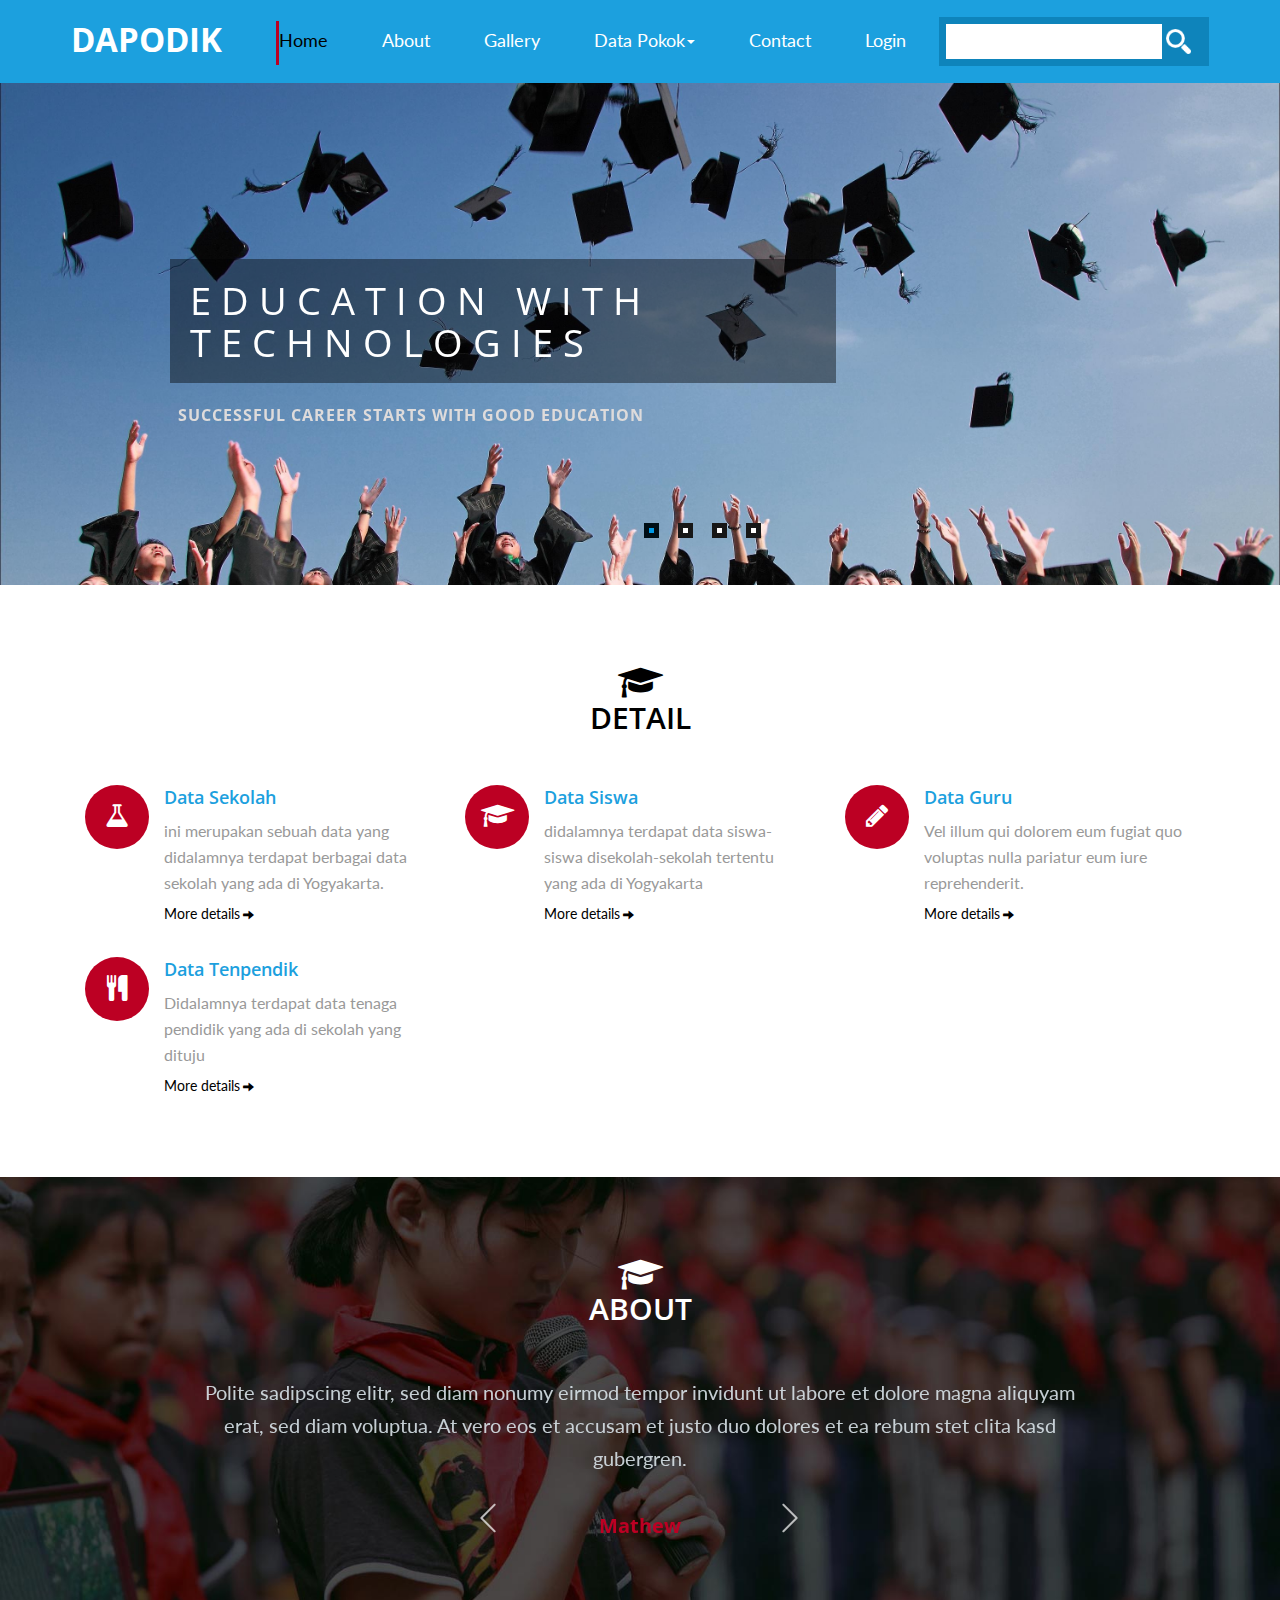
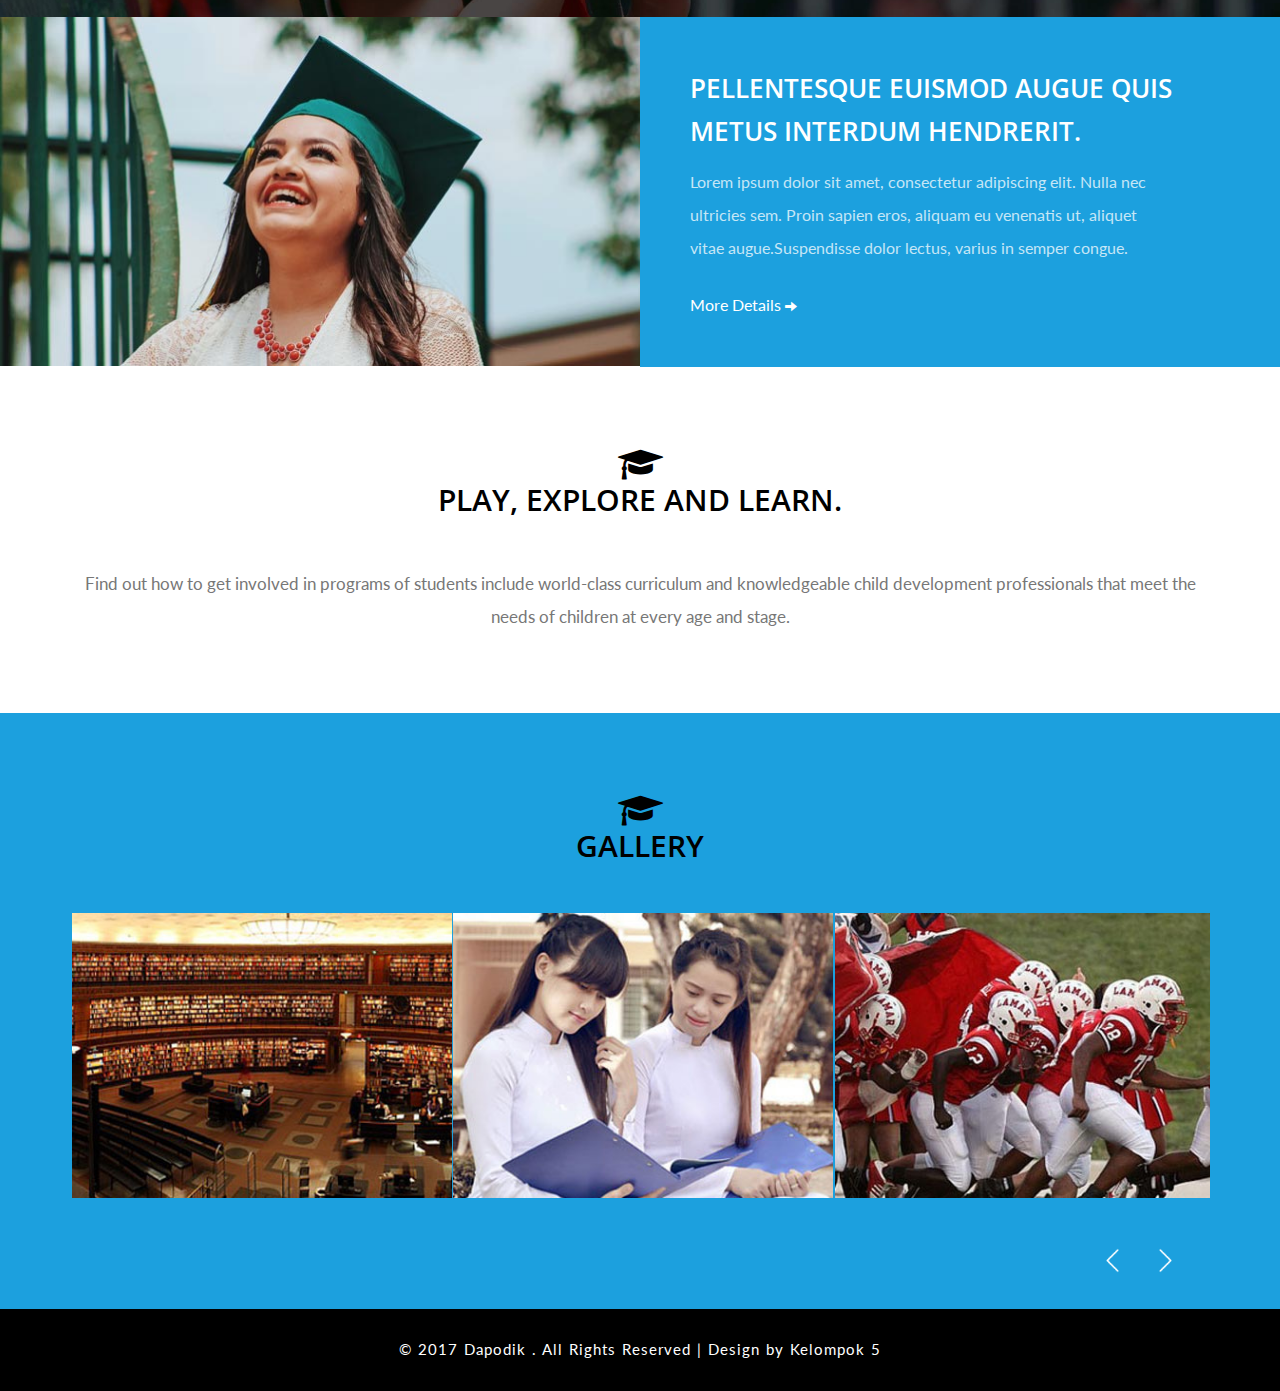
<file: ci_front/assets/index.html>
<!DOCTYPE html>
<html lang="en">
<head>
<title>HOME</title>
<!-- for-mobile-apps -->
<meta name="viewport" content="width=device-width, initial-scale=1">
<meta http-equiv="Content-Type" content="text/html; charset=utf-8" />
<meta name="keywords" content="Educative Responsive web template, Bootstrap Web Templates, Flat Web Templates, Android Compatible web template, 
Smartphone Compatible web template, free webdesigns for Nokia, Samsung, LG, Sony Ericsson, Motorola web design" />
<script type="application/x-javascript"> addEventListener("load", function() { setTimeout(hideURLbar, 0); }, false);
		function hideURLbar(){ window.scrollTo(0,1); } </script>
<!-- //for-mobile-apps -->
<link href="css/bootstrap.css" rel="stylesheet" type="text/css" media="all" />
<link href="css/style.css" rel="stylesheet" type="text/css" media="all" />
<link href="css/font-awesome.css" rel="stylesheet"> 

<!--web-fonts-->
<link href="//fonts.googleapis.com/css?family=Open+Sans:400,600,700,800" rel="stylesheet">
<link href="//fonts.googleapis.com/css?family=Lato:300,400,700" rel="stylesheet">
<!--//web-fonts-->
<!--//fonts-->
<!-- js -->
</head>
<body>
<!-- banner -->
	<div class="banner" id="home">
		<!-- header -->
		<header>
			<div class="container">

			<!-- navigation -->
			<nav class="navbar navbar-default">
				<!-- Brand and toggle get grouped for better mobile display -->
				<div class="navbar-header">
				  <button type="button" class="navbar-toggle collapsed" data-toggle="collapse" data-target="#bs-example-navbar-collapse-1" aria-expanded="false">
					<span class="sr-only">Toggle navigation</span>
					<span class="icon-bar"></span>
					<span class="icon-bar"></span>
					<span class="icon-bar"></span>
				  </button>				  
				<div class="w3-logo">
					<h1><a href="index.html">Dapodik</a></h1>
					<label></label>
				</div>
				</div>

				<!-- Collect the nav links, forms, and other content for toggling -->
				<div class="collapse navbar-collapse" id="bs-example-navbar-collapse-1">
				  <ul class="nav navbar-nav">
					<li><a class="active" href="index.html">Home</a></li>
					<li><a href="about.html">About</a></li>
					<li><a href="gallery.html">Gallery</a></li>
					<li class="dropdown">
					  <a href="#" class="dropdown-toggle" data-toggle="dropdown" role="button" aria-haspopup="true" aria-expanded="false">Data Pokok<span class="caret"></span></a>
					  <ul class="dropdown-menu">
						<li><a href="codes.html">Data Sekolah</a></li>
						<li><a href="icons.html">Data Siswa</a></li>
					  </ul>
					</li>
					<li><a href="contact.html">Contact</a></li>
					<li>
			<a href="#" data-toggle="modal" data-target="#myModal2">Login</a></li>
				  </ul>
				 <div class="subscribe">
					<form>
						<input type="search" class="sub-email" name="Search" required="">
						<input type="submit"  value="">
					</form>
				</div>
				</div><!-- /.navbar-collapse -->
				 
			</nav>
			<div class="clearfix"></div>
		<!-- //navigation -->
			</div>
		</header>
	<!-- //header -->
	<!-- banner-text -->
		<div class="banner-text"> 
			<div class="callbacks_container">
				<ul class="rslides" id="slider3">
					<li>
						<div class="slider-info">
							<h3>Education with technologies</h3>
							<h4> Successful career starts with good education</h4>
						
						</div>
					</li>
					<li>
					
						<div class="slider-info">
							 <h3>Place to achieve good results</h3>
							<h4> Make the best choice for your education</h4>
							
						   
						</div>
					</li>
					<li>
						
						<div class="slider-info">
							 <h3>Turning goals into reality</h3>
							<h4> Successful career starts with good education</h4>
							
						   
						</div>
					</li>
					<li>
						
						<div class="slider-info">
							 <h3>Preparing for successful future</h3>
							<h4> Make the best choice for your education</h4>
						   
						</div>
					</li>

				</ul>
				
			</div>
			<div class="clearfix"></div>	
		</div>
	</div>
<!-- //banner -->
<!--services-section-->
<div class="services-w3layouts" id="services">
	<div class="container">	
	<div class="head-top-w3ls"><i class="fa fa-graduation-cap" aria-hidden="true"></i></div>
		<h5 class="title-w3">Detail</h5>
		<div class="w3-agileits-our-advantages-grids">
				<div class="col-md-4 w3layouts-our-advantages-grid">
					<div class="col-xs-3 w3l-our-advantages-grd-left">
						<i class="fa fa-flask" aria-hidden="true"></i>
					</div>
					<div class="col-xs-9 w3l-our-advantages-grd-right">
						<h4>Data Sekolah</h4>
						<p>ini merupakan sebuah data yang didalamnya terdapat
						berbagai data sekolah yang ada di Yogyakarta.</p>
						<a href="single.html" data-toggle="modal" data-target="#myModal1" >More details<span class="glyphicon glyphicon glyphicon-arrow-right" aria-hidden="true"></span></a>
						
					</div>
					<div class="clearfix"> </div>
				</div>
				<div class="col-md-4 w3layouts-our-advantages-grid">
					<div class="col-xs-3 w3l-our-advantages-grd-left">
						<i class="fa fa-graduation-cap" aria-hidden="true"></i>
					</div>
					<div class="col-xs-9 w3l-our-advantages-grd-right">
						<h4>Data Siswa</h4>
						<p>didalamnya terdapat data siswa-siswa 
						disekolah-sekolah tertentu yang ada di Yogyakarta</p>
						<a href="single.html" data-toggle="modal" data-target="#myModal1" >More details<span class="glyphicon glyphicon glyphicon-arrow-right" aria-hidden="true"></span></a>
					</div>
					<div class="clearfix"> </div>
				</div>
				<div class="col-md-4 w3layouts-our-advantages-grid">
					<div class="col-xs-3 w3l-our-advantages-grd-left">
						<i class="fa fa-pencil" aria-hidden="true"></i>
					</div>
					<div class="col-xs-9 w3l-our-advantages-grd-right">
						<h4>Data Guru</h4>
						<p>Vel illum qui dolorem eum fugiat quo voluptas 
							nulla pariatur eum iure reprehenderit.</p>
						<a href="single.html" data-toggle="modal" data-target="#myModal1" >More details<span class="glyphicon glyphicon glyphicon-arrow-right" aria-hidden="true"></span></a>
					</div>
					<div class="clearfix"> </div>
				</div>
				<div class="col-md-4 w3layouts-our-advantages-grid">
					<div class="col-xs-3 w3l-our-advantages-grd-left">
						<i class="fa fa-cutlery" aria-hidden="true"></i>
					</div>
					<div class="col-xs-9 w3l-our-advantages-grd-right">
						<h4>Data Tenpendik</h4>
						<p>Didalamnya terdapat data tenaga pendidik yang
						ada di sekolah yang dituju</p>
						<a href="single.html" data-toggle="modal" data-target="#myModal1" >More details<span class="glyphicon glyphicon glyphicon-arrow-right" aria-hidden="true"></span></a>
					</div>
					<div class="clearfix"> </div>
				</div>
				<div class="clearfix"> </div>
			</div>
	</div>
<div class="clearfix"></div>
</div>
<!--//services-section-->
<!--/reviews-->
	<div id="review" class="reviews">
		<div class="container">
		<div class="head-top-w3ls"><i class="fa fa-graduation-cap white" aria-hidden="true"></i></div>
		<h5 class="title-w3 head">About</h5>
		<div class="callbacks_container test-agile">
				<ul class="rslides" id="slider1">
					<li>
					
						<div class="test-monials">
							<p>Polite sadipscing elitr, sed diam nonumy eirmod tempor invidunt ut labore et dolore magna aliquyam erat, sed diam voluptua. At vero eos et accusam et justo duo dolores et ea rebum stet clita kasd gubergren.</p>
							<h4>Mathew</h4>
						</div>
					</li>
					<li>
						
						<div class="test-monials">
							<p>Pellentesque euismod augue quis metus interdum hendrerit. Proin at interdum leo. Sed vestibulum, urna vel tristique aliquet, tellus et rebum turpis cursus justo, ac sodales turpis metus nec sem et ea rebum. </p>
							<h4>Williams Allen</h4>
						</div>
					</li>
					<li>
						
						<div class="test-monials">
							<p>Etiam ultrices auctor ipsum sit amet porta. Pellentesque consectetur vitae elit at venenatis. Vestibulum dui purus, pellentesque sit amet ornare vel, dapibus ut massa. Curabitur et accusam nec lorem odio, </p>
							<h4>John Paul</h4>
						</div>
					</li>

				</ul>
				
			</div>
			<div class="clearfix"></div>	
				
			</div>
		</div>
<!--//reviews-->


<!-- mid -->
<div class="mid" id="mid">
	<div class="col-md-6 mid-agileits-left">
	
	</div>
	<div class="col-md-6 mid-agileits-right">
		<h2>Pellentesque euismod augue quis metus interdum hendrerit.</h2>
		<p>Lorem ipsum dolor sit amet, consectetur adipiscing elit. Nulla nec ultricies sem. Proin sapien eros, aliquam eu venenatis ut, aliquet vitae augue.Suspendisse dolor lectus, varius in semper congue.</p>
		<a href="#" data-toggle="modal" data-target="#myModal1" >More details<span class="glyphicon glyphicon glyphicon-arrow-right" aria-hidden="true"></span></a>
			
	</div>
	<div class="clearfix"></div>
</div>
<!-- Modal1 -->

						<div class="modal fade" id="myModal1" tabindex="-1" role="dialog">
							<div class="modal-dialog">
							<!-- Modal content-->
							<div class="modal-content">
									<div class="modal-header">
										<button type="button" class="close" data-dismiss="modal">&times;</button>
										<h4>Educative</h4>
										<img src="images/middle.jpg" alt=" " class="img-responsive">
										<h5>Lorem ipsum dolor sit amet</h5>
										<p>Lorem Ipsum is simply dummy text of the printing and typesetting industry. Lorem Ipsum has been the industry's standard dummy text ever since the 1500s, rds which don't look even slightly believable. If you are going to use a passage of Lorem Ipsum, you need to be sure there isn't anything embarrassing hidden in the middle of text.</p>
									</div>
								</div>
							</div>
						</div>
						<!-- //Modal1 -->
<!-- //mid -->

<!--sign-up-section-->
	<div class="signup" id="signup">
		<div class="container">
		<div class="head-top-w3ls"><i class="fa fa-graduation-cap" aria-hidden="true"></i></div>
			<h5 class="title-w3">Play, Explore and Learn.</h5>
			<p>Find out how to get involved in programs of students include world-class curriculum and knowledgeable child development professionals that meet the needs of children at every age and stage.</p>
			
			</div>
			<!-- Modal1 -->
			<div class="modal fade" id="myModal2" tabindex="-1" role="dialog">
				<div class="modal-dialog" role="document">
				<!-- Modal content-->
					<div class="modal-content abt-w3l">
							<div class="modal-header">
								<button type="button" class="close clo1" data-dismiss="modal">&times;</button>
									<h4>Login</h4>
									<form action="#" method="post" class="mod2">
										<ul>
											<li class="text">Username :</li>
											<li class="agileits-main"><input name="name" type="text" required></li>
										</ul>
										<ul>
											<li class="text">Password  :  </li>
											<li class="agileits-main"><input name="Password" type="password" required></li>
										</ul>
										<div class="clear"></div>
										<div class="agile-submit">
											<input type="submit" value="submit">
										</div>
									</form>

							</div>
						</div>
					</div>
				 </div>
				<!-- //Modal1 -->
 </div>
<!--//sign-up-section-->
<!-- gallery -->
<div class="gallery" id="gallery">
<div class="container">
<div class="head-top-w3ls"><i class="fa fa-graduation-cap" aria-hidden="true"></i></div>
			<h5 class="title-w3">gallery</h5>
			<ul id="flexiselDemo1">			
				<li>
					<div class="wthree_testimonials_grid_main">
						
								<img src="images/p1.jpg" alt=" " class="img-responsive" />
								<h6>Make the best choice for your education</h6>
					</div>
				</li>
				<li>
					<div class="wthree_testimonials_grid_main">
						
								<img src="images/p2.jpg" alt=" " class="img-responsive" />
								<h6>Make the best choice for your education</h6>
					</div>
				</li>
				<li>
					<div class="wthree_testimonials_grid_main">
					
								<img src="images/p3.jpg" alt=" " class="img-responsive" />
								<h6>Make the best choice for your education</h6>
					</div>
				</li>
				<li>
					<div class="wthree_testimonials_grid_main">
					
								<img src="images/p4.jpg" alt=" " class="img-responsive" />
								<h6>Make the best choice for your education</h6>
					</div>
				</li>
				<li>
					<div class="wthree_testimonials_grid_main">
					
								<img src="images/p5.jpg" alt=" " class="img-responsive" />
								<h6>Make the best choice for your education</h6>
					</div>
				</li>
			</ul>
			
</div>
</div>
	<!-- //gallery -->
<!-- Footer -->

			<div class="copyright-wthree">
				<p>&copy; 2017 Dapodik . All Rights Reserved | Design by Kelompok 5 </a></p>
			</div>
<!-- //Footer -->

	<a href="#home" class="scroll" id="toTop" style="display: block;"> <span id="toTopHover" style="opacity: 1;"> </span></a>
<!-- //smooth scrolling -->

	
<script type="text/javascript" src="js/jquery-2.1.4.min.js"></script>
<script src="js/responsiveslides.min.js"></script>
							<script>
								// You can also use "$(window).load(function() {"
								$(function () {
								  // Slideshow 4
								  $("#slider3").responsiveSlides({
									auto: true,
									pager:true,
									nav:false,
									speed: 500,
									namespace: "callbacks",
									before: function () {
									  $('.events').append("<li>before event fired.</li>");
									},
									after: function () {
									  $('.events').append("<li>after event fired.</li>");
									}
								  });
							
								});
							 </script>
							 
							 
							 <script>
								// You can also use "$(window).load(function() {"
								$(function () {
								  // Slideshow 4
								  $("#slider1").responsiveSlides({
									auto: true,
									pager:false,
									nav:true,
									speed: 500,
									namespace: "callbacks",
									before: function () {
									  $('.events').append("<li>before event fired.</li>");
									},
									after: function () {
									  $('.events').append("<li>after event fired.</li>");
									}
								  });
							
								});
							 </script>
<!--gallery-->

<script type="text/javascript">
							$(window).load(function() {
								$("#flexiselDemo1").flexisel({
									visibleItems:3,
									animationSpeed: 1000,
									autoPlay: true,
									autoPlaySpeed: 3000,    		
									pauseOnHover: true,
									enableResponsiveBreakpoints: true,
									responsiveBreakpoints: { 
										portrait: { 
											changePoint:480,
											visibleItems: 1
										}, 
										landscape: { 
											changePoint:640,
											visibleItems:2
										},
										tablet: { 
											changePoint:768,
											visibleItems: 2
										}
									}
								});
								
							});
					</script>
					<script type="text/javascript" src="js/jquery.flexisel.js"></script>
<!--gallery-->



 <!-- start-smoth-scrolling -->
<script type="text/javascript" src="js/move-top.js"></script>
<script type="text/javascript" src="js/easing.js"></script>
<script type="text/javascript">
	jQuery(document).ready(function($) {
		$(".scroll").click(function(event){		
			event.preventDefault();
			$('html,body').animate({scrollTop:$(this.hash).offset().top},1000);
		});
	});
</script>
<!-- start-smoth-scrolling -->
<!-- here stars scrolling icon -->
	<script type="text/javascript">
		$(document).ready(function() {
			/*
				var defaults = {
				containerID: 'toTop', // fading element id
				containerHoverID: 'toTopHover', // fading element hover id
				scrollSpeed: 1200,
				easingType: 'linear' 
				};
			*/
								
			$().UItoTop({ easingType: 'easeOutQuart' });
								
			});
	</script>
<!-- //here ends scrolling icon -->
<!--js for bootstrap working-->
	<script src="js/bootstrap.js"></script>
<!-- //for bootstrap working -->


<!-- script-for-menu -->
					<script>					
						$("span.menu").click(function(){
							$(".top-nav ul").slideToggle("slow" , function(){
							});
						});
					</script>
					<!-- script-for-menu -->

</body>
</html>
</file>
<file: ci_front/assets/css/style.css>
/*--
Author: W3layouts
Author URL: http://w3layouts.com
License: Creative Commons Attribution 3.0 Unported
License URL: http://creativecommons.org/licenses/by/3.0/
--*/
html, body{
	margin:0;
	font-size: 100%;
	font-family: 'Lato', sans-serif;
	background: #fff;
}
body a {
	text-decoration:none;
	transition:0.5s all;
	-webkit-transition:0.5s all;
	-moz-transition:0.5s all;
	-o-transition:0.5s all;
	-ms-transition:0.5s all;
}
a:hover{
 text-decoration:none;
}
input[type="button"],input[type="submit"]{
	transition:0.5s all;
	-webkit-transition:0.5s all;
	-moz-transition:0.5s all;
	-o-transition:0.5s all;
	-ms-transition:0.5s all;
}

h1,h2,h3,h4,h5,h6{
	margin:0;
	font-family: 'Open Sans', sans-serif;
    font-weight: 600;
}	
p{
	margin:0;
}
ul{
	margin:0;
	padding:0;
}
label{
	margin:0;
}
/*-- header --*/
.w3-logo {
    float: left;
    line-height: 5px;
	position:relative;
}
.w3-logo label {
    width: 3px;
    height: 44px;
    background: #bc0023;
    position: absolute;
    left: 205px;
    bottom: -6px;
}
.w3-logo h1 {
    margin-top: 2px;
    font-weight: bold;
}
.navbar {
	margin-bottom: 0;
}
.navbar-nav {
    float: left;
    margin: 13px 0 0 30px;
}
.w3-logo a {
    color: #ffffff;
    font-size: 33px;
    text-decoration: none;
    text-transform: uppercase;
}
header {
    padding: 20px 0px;
    background: #1ca0de;
    width: 100%;
}
.w3-slider {
	height: 700px;
	position: relative;
	width: 100%;
}
.w3layouts-header-title {
    z-index: 1000;
    position: absolute;
    top: 50%;
    left: 50%;
    text-align: center;
    -webkit-transform: translate(-50%,-50%);
    -ms-transform: translate(-50%,-50%);
    transform: translate(-50%,-50%);
    -webkit-backface-visibility: hidden;
    -ms-backface-visibility: hidden;
    backface-visibility: hidden;
}
.w3layouts-header-title h2 {
    font-weight: 200;
    font-size: 3.5em;
    background: rgba(0, 0, 0, 0.47);
    padding: 25px;
    color: #fff;
    letter-spacing: 3px;
}
.navbar-default .navbar-nav > .active > a, .navbar-default .navbar-nav > .active > a:hover, .navbar-default .navbar-nav > .active > a:focus {
    color: #555;
    background-color: transparent;
}
.navbar-default .navbar-nav > li > a {
    font-size: 18px!important;
    color: #ffffff!important;
	background:transparent;
}
.navbar-nav > li {
    float: left;
    margin: 0 12px;
}
.navbar-default .navbar-nav > .open > a, .navbar-default .navbar-nav > .open > a:hover, .navbar-default .navbar-nav > .open > a:focus {
    color: #ffffff;
    background-color: transparent;
}
.navbar-default .navbar-nav > li > a:hover, .navbar-default .navbar-nav > li > a:focus {
    color: #000!important;
}
.navbar-default .navbar-collapse, .navbar-default .navbar-form {
    border-color: transparent;
	padding: 0;
}
.navbar-default {
    background-color: transparent;
    border-color: transparent;
}
.navbar-nav > li > a {
    padding-top: 0;
    padding-bottom: 0;
}
 .navbar-nav > li > a.active {
    color: #000!important;
}
.dropdown-menu {
    top: 30px;
}

section {
  position: relative;
}
.header--innerr, .subscribe {
    float: right;
    padding: 7px;
    position: relative;
    width: 270px;
    background: rgb(14, 132, 187);
}
.subscribe input.sub-email {
    background: #fff;
    border: none;
    padding: 6px 15px;
    outline: none;
    font-size: 16px;
    width: 216px;
    color: #000;
}
.subscribe input[type="submit"] {
    background: transparent;
    border: none;
    outline: none;
    background: url(../images/search.png)no-repeat 0px 0px;
    position: absolute;
    width: 32px;
    height: 32px;
    background-size: 25px;
    bottom: 5px;
    right: 11px;
}
/*-- //header --*/
.banner {
    background: url(../images/school.jpeg)no-repeat 0px 0px;
	-webkit-background-size: cover;
	-moz-background-size: cover;
	-o-background-size: cover;
	-ms-background-size: cover;
    background-size: cover;
    min-height: 730px;
}
.banner-text {
    text-align: left;
    padding: 15em 0 0 0;
    margin-left: 217px;
}
/*-- Slider --*/
#slider {
	box-shadow: none;
	-moz-box-shadow: none;
	-webkit-box-shadow: none;
	margin: 0 auto;
}
.rslides_tabs {
	list-style: none;
	padding: 0;
	background: rgba(0,0,0,.25);
	box-shadow: 0 0 1px rgba(255,255,255,.3), inset 0 0 5px rgba(0,0,0,1.0);
	-moz-box-shadow: 0 0 1px rgba(255,255,255,.3), inset 0 0 5px rgba(0,0,0,1.0);
	-webkit-box-shadow: 0 0 1px rgba(255,255,255,.3), inset 0 0 5px rgba(0,0,0,1.0);
	font-size: 18px;
	list-style: none;
	margin: 0 auto 50px;
	max-width: 540px;
	padding: 10px 0;
	text-align: center;
	width: 100%;
}
.rslides_tabs li {
	display: inline;
	float: none;
	margin-right: 1px;
}
.rslides_tabs a {
	width: auto;
	line-height: 20px;
	padding: 9px 20px;
	height: auto;
	background: transparent;
	display: inline;
}
.rslides_tabs li:first-child {
	margin-left: 0;
}
.rslides_tabs .rslides_here a {
	background: rgba(255,255,255,.1);
	color: #fff;
	font-weight: bold;
}
.events {
	list-style: none;
}
.callbacks_container {
    position: relative;
    float: left;
    width: 60%;
}
.callbacks {
	position: relative;
	list-style: none;
	overflow: hidden;
	width: 100%;
	padding: 0;
	margin: 0;
}
.callbacks li {
	position: absolute;
	left: 0;
	top: 0;
}
.callbacks img {
	position: relative;
	z-index: 1;
	height: auto;
	border: 0;
}
.callbacks .caption {
	display: block;
	position: absolute;
	z-index: 2;
	font-size: 20px;
	text-shadow: none;
	color: #fff;
	left: 0;
	right: 0;
	padding: 10px 20px;
	margin: 0;
	max-width: none;
	top: 10%;
	text-align: center;
}
.callbacks_nav {
    position: absolute;
    -webkit-tap-highlight-color: rgba(0,0,0,0);
    top: 78%;
    opacity: 0.7;
    z-index: 3;
    text-indent: -9999px;
    overflow: hidden;
    text-decoration: none;
    height:34px;
    width:34px;
    background: url("../images/left.png") no-repeat 0px 0px;
}
.callbacks_nav.prev {
	 left: auto;
	   background: url("../images/back.png") no-repeat 0px 0px;
	left: 18em;
}
.callbacks_nav.next {
    left: auto;
    background: url("../images/next.png") no-repeat 0px 0px;
       right: 18em;
}
.callbacks_nav:active {
	opacity: 1.0;
}

.callbacks2_nav:active {
	opacity: 1.0;
}

#slider-pager a {
	display: inline-block;
}

#slider-pager span {
	float: left;
}
#slider-pager span {
	width: 100px;
	height: 15px;
	background: #fff;
	display: inline-block;
	border-radius: 30em;
	opacity: 0.6;
}
#slider-pager .rslides_here a {
	background: #FFF;
	border-radius: 30em;
	opacity: 1;
}
#slider-pager a {
	padding: 0;
}
#slider-pager li {
	display: inline-block;
}
.rslides {
	position: relative;
	list-style: none;
	overflow: hidden;
	padding: 0;
	margin: 0;
	width: 100%;
}
.rslides li {
	-webkit-backface-visibility: hidden;
	position: absolute;
	display: none;
	left: 0%;
	top: 0;
	width: 100%;
}
.rslides li {
	position: relative;
	display: block;
	float: none;
}
.rslides img {
	height: auto;
	border: 0;
}
.callbacks_tabs {
	list-style: none;
	position: absolute;
	top: 80.5%;
	z-index: 999;
	left: 44.5%;
	padding: 0em 0.6em 1em 0.3em;
	margin: 0;
}
.callbacks_tabs li {
	display: inline-block;
	margin: 0.5em;
}
.callbacks_tabs a {
	visibility: hidden;
}
.callbacks_tabs a:after {
    content: "\f111";
    font-size: 0;
    font-family: FontAwesome;
    visibility: visible;
    width: 15px;
    height: 15px;
    display: inline-block;
    border: 5px solid rgba(0, 0, 0, 0.91);
    background: #fff;
}
.callbacks_here a:after {
	background:#0099e5;
}
p.sub-para {
    font-size: 18px;
    color: #fff;
    letter-spacing: 2px;
	font-weight: 300;
}
.slider-info img {
	width: 100px;
	margin: 0 auto;
}
.callbacks_tabs {
    list-style: none;
    position: absolute;
    top: 153%;
    left: 59%;
    padding: 0;
    margin: 0 auto;
    z-index: 990;
    display: block;
    text-align: center;
}
.slider-top span{
font-weight:600;
}
.callbacks_tabs li{
       display: inline-block;
  margin: 0 5px;
}
.slider-info h3 {
    font-size: 2.6em;
    color: #fff;
    background: rgba(0, 0, 0, 0.42);
    padding: 20px;
    letter-spacing: 12px;
    margin: 16px 0;
    font-weight: 400;
    text-transform: uppercase;
}
.slider-info h4 {
    font-size: 1em;
    color: #dedbdb;
    letter-spacing: 1px;
    font-weight: normal;
    text-transform: uppercase;
    padding: 0.5em;
	font-weight:bold;
}
/*-- //banner --*/
/*-- modal --*/
.modal-content  img{
	width:100%;
}
.modal-content h4 {
    color: #bc0023;
    text-align: center;
    font-size: 35px;
    margin-bottom: 15px;
}
.modal-content h5 {
    color: #1ca0de;
    padding: 20px 0 6px;
    font-size: 22px;
    margin-left: 0px;
}
.modal-content p {
    color: #000;
    font-size: 14px;
    line-height: 28px;
    letter-spacing: 0.2px;
    word-spacing: 1px;
}
.modal-header {
    min-height: 16.42857143px;
    padding: 20px 30px;
}
 .modal-dialog {
    width: 600px;
    margin: 109px auto;
}
/*-- //modal --*/
.head-top-w3ls {
    margin: 0 auto;
    text-align: center;
}
.head-top-w3ls i {
    color: #000;
    font-size: 35px;
}
i.white{
	color:#fff;
}
/*-- services --*/
h5.title-w3 {
    font-size: 35px;
    text-transform: uppercase;
    text-align: center;
    margin-bottom: 2em;
    color: #000;
}
h5.head{
	color:#fff;
}
.services-w3layouts,.reviews,.signup,.gallery,.wthree-main-content,.team,.contact-agile{
    padding: 100px 0px;
}
.agile-info-advantages{
	padding:60px 0 0;
}
.agile-info-advantages h3 {
    text-align: center;
    font-size: 34px;
    color: #9f782c;
    font-weight: 600;
    margin-bottom: 2px;
    letter-spacing: 4px;
    text-transform: uppercase;
}
p.vel {
    color: #808080;
    font-size: 13px;
    letter-spacing: 0.5px;
    line-height: 28px;
    padding: 0px 0 0;
    width: 80%;
    margin: 0 auto 50px;
    text-align: center;
}
.w3layouts-our-advantages-grid:nth-child(4),.w3layouts-our-advantages-grid:nth-child(5),.w3layouts-our-advantages-grid:nth-child(6) {
    margin: 3em 0 0;
}
.w3l-our-advantages-grd-left {
    padding: 18px 15px;
    text-align: center;
    width: 64px;
    margin-right: 15px;
    border-radius: 164px;
	-webkit-border-radius: 160px;
    -moz-border-radius: 160px;
    -ms-border-radius: 160px;
    -o-border-radius: 160px;
    background: #bc0023;
}
.w3l-our-advantages-grd-left i {
    color: #fff;
    font-size: 26px;
}
.w3l-our-advantages-grd-right{
	padding:0 !important;
}
.w3l-our-advantages-grd-right h4{
	font-size: 18px;
    color: #1ca0de;
    margin: 0 0 8px;
    text-transform: capitalize;
    line-height: 25px;
}
.w3l-our-advantages-grd-right p {
    color: #999;
    font-size: 16px;
    margin: 0;
    line-height: 26px;
}
.w3l-our-advantages-grd-right a {
    color: #000;
    text-decoration: none;
    font-size: 14px;
    margin-top: 8px;
    display: inline-block;
	 transition: 0.5s all;
    -webkit-transition: 0.5s all;
    -o-transition: 0.5s all;
    -moz-transition: 0.5s all;
    -ms-transition: 0.5s all;
	outline:none;
}
.w3l-our-advantages-grd-right span {
    font-size: 11px;
    margin-left: 3px;
}
.w3l-our-advantages-grd-right a:hover {
	color:#bc0023;
	 transition: 0.5s all;
    -webkit-transition: 0.5s all;
    -o-transition: 0.5s all;
    -moz-transition: 0.5s all;
    -ms-transition: 0.5s all;
}
/*-- //services --*/

/*--/review--*/
#review {
    background: url('../images/test72.jpg')no-repeat 0px 0px;
    background-size: cover;
    -webkit-background-size: cover;
    -moz-background-size: cover;
    -o-background-size: cover;
}
.test-agile {
    width: 80%;
    margin: 0 auto;
    text-align: center;
    float: none;
}
ul#slider1 p {
    color: rgba(216, 226, 232, 0.9);
    font-size: 20px;
    line-height: 33px;
}
h3.title,h2.title.review {
	  color:#5DD28F;
}
h4.text {
       background: none;
    font-size: 3em;
    text-align: center;
    color: #fff;
    text-transform: none;
    margin: 3% auto 0;
    width: 74%;
}
.img-agile img {
    width: 13%;
}
.test-monials h4 {
    font-size: 20px;
    text-align: center;
    color: #bc0023;
    text-transform: none;
    margin-top: 2em;
    font-weight: bold;
}



.test-review p {
    font-size: 16px;
    font-weight: 400;
    line-height: 2.2em;
    margin: 1em 0;
    padding: 22px 25px;
    color: #eee;
	background: rgba(165, 163, 163, 0.32);
}
.img-agile {
    margin: 30px 0px 12px;
}
.test-review p img {
    margin: 0 10px!important;
	box-shadow:none;
}
.test-review img {
    margin: 0 auto;
}
/*--//review--*/
/*--mid--*/
.mid-agileits-right {
    padding: 50px;
    background: #1ca0de;
}
.mid-agileits-right h2 {
    color: #fff;
    text-transform: uppercase;
    font-size: 29px;
    line-height: 39px;
}
.mid-agileits-right a {
    text-decoration: none;
    color: #fff;
    font-size: 16px;
    text-transform: capitalize;
}
.mid-agileits-right span {
    font-size: 12px;
    margin-left: 4px;
}
.mid-agileits-right a:hover{
	text-decoration:none;
}
.mid-agileits-right p {
    color: rgba(255, 255, 255, 0.75);
    font-size: 16px;
    line-height: 36px;
    width: 80%;
    margin: 12px 0px 30px;
}
.mid-agileits-right h6 {
    font-size: 18px;
    display: inline-block;
    margin-left: 20px;
    color: #ff3466;
    font-family: 'Sansita One', cursive;
}
.mid-agileits-left{
	background:url("../images/middle.jpg")no-repeat 0px 0px;
	background-size:cover;
    padding: 0;
	min-height: 350px;
	position: relative;
}
/*--// mid --*/
/*--sign up--*/
.signup p {
    color: #777;
    font-size: 17px;
    text-align: center;
    line-height: 33px;
}
.signup{
	margin:0 auto;
	text-align:center;
}
.button2 {
    padding: 7px 27px;
    margin-top: 60px;
    display: inline-block;
    font-family: 'Lato', sans-serif;
    text-transform: uppercase;
	cursor:pointer;
}
.button2 {
	 background: #bc0023;
	 border:2px solid #bc0023;
	 transition: 0.5s all;
    -webkit-transition: 0.5s all;
    -o-transition: 0.5s all;
    -moz-transition: 0.5s all;
    -ms-transition: 0.5s all;
}
.button h5, .button2 h5 {
    font-size: 1.2em;
}
.button2 h5 a {
    color: #fff;
    text-decoration: none;
	outline:none;
}
.button2:hover{
	color: #fff !important;
	background: #1ca0de;
	border:2px solid #1ca0de;
    transition: 0.5s all;
    -webkit-transition: 0.5s all;
    -o-transition: 0.5s all;
    -moz-transition: 0.5s all;
    -ms-transition: 0.5s all;
}
/*--model-about--*/
.mod2 {
    padding: 2em 1em;
}
.agileits-main ul {
    float: left;
    width: 50%;
}
li.text {
    width: 100%;
    color: #0a0a0a;
    text-align: left;
    letter-spacing: 1px;
    font-size: 17px;
    text-transform: capitalize;
    padding-top: 7px;
    margin-left: 11px;
    list-style: none;
    font-family: 'Lato', sans-serif;
}
.agileits-main input[type="text"],input[type="email"],input[type="password"] {
    width: 100%!important;
   padding: 10px 15px;
    border: none;
    background: rgba(28, 160, 222, 0.11);
    color: #000;
	outline:none;
}
.agileits-main input[type="email"]{
    width: 100%!important;
   padding: 10px 15px;
    border: none;
    background: rgba(28, 160, 222, 0.11);
    color: #000;
	outline:none;
}
li.agileits-main {
    list-style: none;
}
.agile-submit {
    text-align: center;
    margin: 30px 0px 0px;
}
.agile-submit input[type="submit"] {
    padding: 9px 37px;
    text-transform: uppercase;
    outline: none;
    border: none;
    margin: 2em 0em 0em;
    font-size: 15px;
    letter-spacing: 1px;
    color: white;
     font-family: 'Lato', sans-serif;
    cursor: pointer;
    background: #bc0023;
    transition: 0.5s all;
    -webkit-transition: 0.5s all;
    -o-transition: 0.5s all;
    -moz-transition: 0.5s all;
    -ms-transition: 0.5s all;
}
.agile-submit input[type="submit"]:hover {
    background: #1ca0de;
    color: #fff;
    transition: 0.5s all;
    -webkit-transition: 0.5s all;
    -o-transition: 0.5s all;
    -moz-transition: 0.5s all;
    -ms-transition: 0.5s all;
}
.modal-header {
    border-bottom: none !important;
}
.clo1 {
    margin-top:0px !important;
}
.modal-header h4 {
    font-size: 1.6em;
    color: #bc0023;
    text-transform: uppercase;
    letter-spacing: 2px;
    font-weight: bold;
    text-align: center;
    margin-top: 1.6em;
}
/*--//model-about--*/


/*--//sign up--*/
/*--flexisel--*/
/*--gallery--*/
div#gallery h6 {
    color: #fff;
    font-size: 14px;
    padding: 8px;
    text-transform: uppercase;
    text-align: center;
    background: #bc0023;
    visibility: hidden;
	 transition: 0.3s all;
    -webkit-transition: 0.3s all;
    -moz-transition: 0.3s all;
    -o-transition: 0.3s all;
    -ms-transition: 0.3s all;
}
#flexiselDemo1 li:hover  h6{
	visibility: visible;
	 transition: 0.3s all;
    -webkit-transition: 0.3s all;
    -moz-transition: 0.3s all;
    -o-transition: 0.3s all;
    -ms-transition: 0.3s all;
}
div#gallery {
    background: #1ca0de;
}
.flex-slider{	
	background:#222227;
	padding: 70px 0 165px 0;
}
.opportunity{
	background:#28282e;
	margin:0px 20px;
	padding:80px 0;
	position:relative;
}
#flexiselDemo1 {
	display: none;
}
.nbs-flexisel-container {
	position: relative;
	max-width: 100%;
}
.nbs-flexisel-ul {
	position: relative;
	width: 9999px;
	margin: 0px;
	padding: 0px;
	list-style-type: none;
}
.nbs-flexisel-inner {
	overflow: hidden;
	margin: 0px auto;
}
.nbs-flexisel-item {
	float: left;
	margin-right:0.1em;
    padding: 0;
	position: relative;
	line-height: 0px;
}
.nbs-flexisel-item > img {
	cursor: pointer!important;
	position: relative;
}
/*---- Nav ---*/
.nbs-flexisel-nav-left, .nbs-flexisel-nav-right {
    width: 30px;
    height: 30px;
    position: absolute;
    cursor: pointer;
    z-index: 999;
    top: 106% !important;
}
.nbs-flexisel-nav-left {
    left: 95%;
    background: url(../images/next.png) no-repeat 0px 0px;
	 background-size: 25px;
}

.nbs-flexisel-nav-right {
    right: 7%;
    background: url(../images/back.png) no-repeat 0px 0px;
    background-size: 25px;
}
/*--//flexisel--*/
/*-- gallery --*/
/*-- portfolio --*/
.portfolio-container {
    width: 60%;
    margin: 0 auto;
    display: block;
}
.portfolio-modal {
    padding: 0 !important;
	overflow: inherit !important;
}
.portfolio-modal .modal-content {
    padding: 10px 0 35px;
    min-height: 100%;
    border: 0;
    border-radius: 0;
    text-align: center;
    background-clip: border-box;
    -webkit-box-shadow: none;
    box-shadow: none;
	-moz-box-shadow: none;
}
.portfolio-modal .modal-content h3 {
    margin: 0.3em 0 0.6em 0;
    font-size: 4em;
    color: #fff;
    letter-spacing: 5px;
}
.portfolio-modal .modal-content img {
    margin: 0 auto;
    width: inherit;
    border: 12px solid rgba(255, 255, 255, 0.42);
    padding: 1em;
}
.portfolio-modal .modal-content p {
    padding: 2em 0;
    color: #fff;
}
.portfolio-modal .close-modal {
    position: absolute;
    top: 25px;
    right: 25px;
    width: 75px;
    height: 75px;
    background-color: transparent;
    cursor: pointer;
	opacity:1;
	z-index: 999;
}
.portfolio-modal .close-modal:hover {
    opacity: .7;
}
.g {
	background-color:#1ca0de;
}
.portfolio-modal .close-modal .lr {
    z-index: 1051;
    width: 2px;
    height: 50px;
    margin-left: 35px;
    background-color: #fff;
    -webkit-transform: rotate(45deg);
    -ms-transform: rotate(45deg);
    transform: rotate(45deg);
	-moz-transform: rotate(45deg);
	-o-transform: rotate(45deg);
}
.portfolio-modal .close-modal .lr .rl {
    z-index: 1052;
    width: 2px;
    height: 50px;
    background-color: #fff;
    -webkit-transform: rotate(90deg);
    -ms-transform: rotate(90deg);
    transform: rotate(90deg);
	-moz-transform: rotate(90deg);
	-o-transform: rotate(90deg);
}
/*--//Portfolio --*/
/*-- about-inner --*/
.about-banner-w3ls{
    background: url(../images/school.jpeg)no-repeat 0px 0px;
    -webkit-background-size: cover;
    -moz-background-size: cover;
    -o-background-size: cover;
    -ms-background-size: cover;
    background-size: cover;
    min-height: 300px!important;
}
.about-banner-w3ls h2 {
    color: #fff;
    text-align: center;
    margin-top: 2.5em;
    font-size: 35px;
}
.w3ls-about-top-left-grid {
    float: right;
}
.w3ls-about-top-left-grid h4{
	text-transform: capitalize;
    font-size: 20px;
    color: #bc0023;
    margin: 15px 0 10px;
    line-height: 25px;
}
.w3ls-about-top-right-grid h3 {
    color: #000;
    font-size: 30px;
    margin-bottom: 15px;
    text-transform: uppercase;
}
.w3ls-about-top-right-grid h4{
	text-transform: capitalize;
    font-size: 20px;
    color: #bc0023;
    margin: 5px 0 10px;
    line-height: 25px;
}
.w3ls-about-top-right-grid p{
	color: #8a8a8a;
    font-size: 16px;
    margin: 0;
    line-height: 28px;
}
.w3ls-about-top-left-grid p{
	color: #8a8a8a;
    font-size: 16px;
    margin: 0;
    line-height: 28px;
}
.w3-about-gd-left{
	float:left;
	width:18%;
}
.w3-about-gd-right{
	float:right;
	width:82%;
}
.w3ls-about-gd:nth-child(2),.w3ls-about-gd:nth-child(4){
	margin:1em 0;
}
.about-bottom-grid{
	text-align:center;
}
.about-bottom-grid ul li{
	display:inline-block;
}
.about-bottom-grid ul li a.facebook1{
	background:url(../images/img-sp.png) no-repeat 3px -3px #ABABAB;
	display:block;
	height:40px;
	width:40px;
	transition:.5s ease-in;
	-webkit-transition:.5s ease-in;
	-moz-transition:.5s ease-in;
	-o-transition:.5s ease-in;
	-ms-transition:.5s ease-in;
}
.about-bottom-grid ul li a.facebook1:hover{
	background:url(../images/img-sp.png) no-repeat 3px -3px #73eac4;
	display:block;
}
.about-bottom-grid ul li a.twitter1{
	background:url(../images/img-sp.png) no-repeat 3px -39px #ABABAB;
	display:block;
	height:40px;
	width:40px;
	transition:.5s ease-in;
	-webkit-transition:.5s ease-in;
	-moz-transition:.5s ease-in;
	-o-transition:.5s ease-in;
	-ms-transition:.5s ease-in;
}
.about-bottom-grid ul li a.twitter1:hover{
	background:url(../images/img-sp.png) no-repeat 3px -39px #73eac4;
	display:block;
}
.about-bottom-grid ul li a.p1{
	background:url(../images/img-sp.png) no-repeat 3px -74px #ABABAB;
	display:block;
	height:40px;
	width:40px;
	transition:.5s ease-in;
	-webkit-transition:.5s ease-in;
	-moz-transition:.5s ease-in;
	-o-transition:.5s ease-in;
	-ms-transition:.5s ease-in;
}
.about-bottom-grid ul li a.p1:hover{
	background:url(../images/img-sp.png) no-repeat 3px -74px #73eac4;
	display:block;
}
/*-- team --*/
.team{
	background:#1ca0de;
}
.team h3{
	color:#3a4d60;
}
.team-grid {
    text-align: center;
}
.team-grid img {
    width: 100%;
}
.team-img {
    position: relative;
}
.team-img:hover .overlay {
    cursor: pointer;
    opacity: 1;
    filter: alpha(opacity=100);
    -webkit-transform: rotateY(0deg) scale(1,1);
    -moz-transform: rotateY(0deg) scale(1,1);
    -ms-transform: rotateY(0deg) scale(1,1);
    -o-transform: rotateY(0deg) scale(1,1);
    transform: rotateY(0deg) scale(1,1);
}
.team-img .overlay {
    padding: 9em 0.5em;
    line-height: 24px;
}
.overlay {
    background: rgba(188, 0, 35, 0.64);
    text-align: center;
    position: absolute;
    left: 0;
    top: 0;
    width: 100%;
    height: 100%;
    color: #fff;
    opacity: 0;
    filter: alpha(opacity=0);
    -webkit-transition: all 450ms ease-out 0s;
    -moz-transition: all 450ms ease-out 0s;
    -o-transition: all 450ms ease-out 0s;
    transition: all 450ms ease-out 0s;
    -webkit-transform: rotateY(180deg) scale(0.5,0.5);
    -moz-transform: rotateY(180deg) scale(0.5,0.5);
    -ms-transform: rotateY(180deg) scale(0.5,0.5);
    -o-transform: rotateY(180deg) scale(0.5,0.5);
    transform: rotateY(180deg) scale(0.5,0.5);
}
.team-grid h5 {
    font-size: 1.4em;
}
.team-grid p {
    font-size: 1em;
    line-height: 1.8em;
    color: #eee;
}
.team-grid h4 {
    font-size: 1.5em;
    color: #fff;
    margin: 1em 0 .2em;
    text-transform: capitalize;
    font-family: 'Open Sans', sans-serif;
}
h3.tittle3 {
    font-size: 3.5em;
    text-align: center;
    color: #fff;
}
.team-grid span {
    font-size: 1em;
    color: #efefef;
    margin: 0;
}
.w3l-social {
    margin: 1em 0 0 0;
}
.w3l-social ul{
	padding:0;
	margin:0;
}
.w3l-social ul li{
	display:inline-block;
}
.w3l-social ul li a {
	color: #333;
    text-align: center;
}
.w3l-social ul li a i.fa.fa-facebook,.w3l-social ul li a i.fa.fa-twitter,.w3l-social ul li a i.fa.fa-google-plus{
	height: 40px;
    width: 40px;
    background: #FFFFFF;
    line-height: 40px;
    color: #383838;
    border-radius: 50%;
    -webkit-border-radius: 50%;
    -moz-border-radius: 50%;
    -o-border-radius: 50%;
    -ms-border-radius: 50%;
    transition: 0.5s all;
    -webkit-transition: 0.5s all;
    -moz-transition: 0.5s all;
    -o-transition: 0.5s all;
    -ms-transition: 0.5s all;
}
.w3l-social ul li a i.fa.fa-facebook:hover {
	background: #3b5998;
	color: #FFFFFF;
}
.w3l-social ul li a i.fa.fa-twitter:hover{
	background: #1da1f2;
	color: #FFFFFF;
}
.w3l-social ul li a i.fa.fa-google-plus:hover{
	background: #dd4b39;
	color: #FFFFFF;
}
/*-- //team --*/
/*-- //about-inner --*/
/*-- typography --*/
h3.hdg {
    font-size: 2.5em;
	color:#000 !important;
}
.show-grid [class^=col-] {
    background: #fff;
  text-align: center;
  margin-bottom: 10px;
  line-height: 2em;
  border: 10px solid #f0f0f0;
}
.show-grid [class*="col-"]:hover {
  background: #e0e0e0;
}
.grid_3{
	margin-bottom:2em;
}
.xs h3, h3.m_1{
	color:#000;
	font-size:1.7em;
	font-weight:300;
	margin-bottom: 1em;
}
.grid_3 p{
  color: #555;
  font-size: 0.85em;
  margin-bottom: 1em;
  font-weight: 300;
}
.grid_4{
	background:none;
}
.label {
  font-weight: 300 !important;
  border-radius:4px;
}  
.grid_5{
	background:none;
	padding:2em 0;
}
.table > thead > tr > th, .table > tbody > tr > th, .table > tfoot > tr > th, .table > thead > tr > td, .table > tbody > tr > td, .table > tfoot > tr > td {
  border-top: none !important;
}
.tab-content > .active {
  display: block;
  visibility: visible;
}
.pagination > .active > a, .pagination > .active > span, .pagination > .active > a:hover, .pagination > .active > span:hover, .pagination > .active > a:focus, .pagination > .active > span:focus {
  z-index: 0;
}
.badge-primary {
  background-color: #03a9f4;
}
.badge-success {
  background-color: #8bc34a;
}
.badge-warning {
  background-color: #ffc107;
}
.badge-danger {
  background-color: #e51c23;
}
.grid_3 p{
  line-height: 2em;
  color: #888;
  font-size: 0.9em;
  margin-bottom: 1em;
  font-weight: 300;
}
.bs-docs-example {
  margin: 1em 0;
}
section#tables  p {
 margin-top: 1em;
}
.tab-container .tab-content {
  border-radius: 0 2px 2px 2px;
  border: 1px solid #e0e0e0;
  padding: 16px;
  background-color: #ffffff;
}
.table td, .table>tbody>tr>td, .table>tbody>tr>th, .table>tfoot>tr>td, .table>tfoot>tr>th, .table>thead>tr>td, .table>thead>tr>th {
  padding: 15px!important;
}
.table > thead > tr > th, .table > tbody > tr > th, .table > tfoot > tr > th, .table > thead > tr > td, .table > tbody > tr > td, .table > tfoot > tr > td {
  font-size: 0.9em;
  color: #555;
  border-top: none !important;
}
.tab-content > .active {
  display: block;
  visibility: visible;
}
.label {
  font-weight: 300 !important;
}
.label {
  padding: 4px 6px;
  border: none;
  text-shadow: none;
}
.nav-tabs {
  margin-bottom: 1em;
}
.alert {
  font-size: 0.85em;
}
h1.t-button,h2.t-button,h3.t-button,h4.t-button,h5.t-button {
	line-height:1.8em;
  margin-top:0.5em;
  margin-bottom: 0.5em;
}
li.list-group-item1 {
  line-height: 2.5em;
}
.input-group {
  margin-bottom: 20px;
  }
.in-gp-tl{
	padding:0;
}
.in-gp-tb{
	padding-right:0;
}
.list-group {
  margin-bottom: 48px;
}
ol {
  margin-bottom: 44px;
}
h2.typoh2{
    margin: 0 0 10px;
}
@media (max-width:768px){
.grid_5 {
	padding: 0 0 1em;
}
.grid_3 {
	margin-bottom: 0em;
}
}
@media (max-width:640px){
	h1, .h1, h2, .h2, h3, .h3 {
		margin-top: 0px;
		margin-bottom: 0px;
	}
	.grid_5 h3, .grid_5 h2, .grid_5 h1, .grid_5 h4, .grid_5 h5, h3.hdg, h3.bars {
		margin-bottom: .5em;
	}
	.progress {
		height: 10px;
		margin-bottom: 10px;
	}
	ol.breadcrumb li,.grid_3 p,ul.list-group li,li.list-group-item1 {
		font-size: 14px;
	}
	.breadcrumb {
		margin-bottom: 10px;
	}
	.well {
		font-size: 14px;
		margin-bottom: 10px;
	}
	h2.typoh2 {
		font-size: 1.5em;
	}
	.grid_4 {
		margin-top: 30px;
	}
}
@media (max-width:480px){
	.table h1 {
		font-size: 26px;
	}
	.table h2 {
		font-size: 23px;
	}
	.table h3 {
		font-size: 20px;
	}
	.label {
		font-size: 53%;
	}
	.alert,p {
		font-size: 14px;
	}
	.pagination {
		margin: 20px 0 0px;
	}
}
@media (max-width: 320px){
	.grid_4 {
		margin-top: 18px;
	}
	.alert, p,ol.breadcrumb li, .grid_3 p,.well, ul.list-group li, li.list-group-item1,a.list-group-item {
		font-size: 13px;
	}
	.alert {
		padding: 10px;
		margin-bottom: 10px;
	}
	ul.pagination li a {
		font-size: 14px;
		padding: 5px 11px !important;
	}
	.list-group {
		margin-bottom: 10px;
	}
	.well {
		padding: 10px;
	}
	.table > thead > tr > th, .table > tbody > tr > th, .table > tfoot > tr > th, .table > thead > tr > td, .table > tbody > tr > td, .table > tfoot > tr > td {
		font-size: 0.81em;
	}
	.table td, .table>tbody>tr>td, .table>tbody>tr>th, .table>tfoot>tr>td, .table>tfoot>tr>th, .table>thead>tr>td, .table>thead>tr>th {
		padding: 12px!important;
	}
	.codes .row {
		margin: 0;
	}
}


.grid_5 h3, .grid_5 h2, .grid_5 h1, .grid_5 h4, .grid_5 h5, h3.hdg, h3.bars {
    margin-bottom: 1em;
    color: #212121;
    font-weight: bold;
}
/*-- //typography --*/
/*-- icons --*/
.icon-box {
    padding: 8px 15px;
    background: rgba(149, 149, 149, 0.18);
    margin: 1em 0 1em 0;
    border: 5px solid #ffffff;
    text-align: left;
    -moz-box-sizing: border-box;
    -webkit-box-sizing: border-box;
    box-sizing: border-box;
    font-size: 13px;
    transition: 0.5s all;
    -webkit-transition: 0.5s all;
    -o-transition: 0.5s all;
    -ms-transition: 0.5s all;
    -moz-transition: 0.5s all;
    cursor: pointer;
}
.bs-glyphicons li {
    float: left;
    width: 18%;
    height: 115px;
    padding: 10px;
    line-height: 1.4;
    text-align: center;
    font-size: 12px;
    list-style-type: none;
    background: rgba(149, 149, 149, 0.18);
    margin: 1%;
}
.bs-glyphicons li .glyphicon {
    margin-top: 5px;
    margin-bottom: 10px;
    font-size: 24px;
    color: #282a2b;
}
.icons a {
    color: #999;
}
.bs-glyphicons .glyphicon-class {
    display: block;
    text-align: center;
    word-wrap: break-word;
}
.icon-box i {
    margin-right: 10px !important;
    font-size: 20px !important;
    color: #282a2b !important;
}
.icon-box:hover {
    background: #000;
    transition: 0.5s all;
    -webkit-transition: 0.5s all;
    -o-transition: 0.5s all;
    -ms-transition: 0.5s all;
    -moz-transition: 0.5s all;
}
/*-- //icons --*/
/*--gallery--*/
.gallery-grids {
    padding: 0 .5em;
}
.gal-page-agileits-w3layouts{
	background:transparent;
}
.bottom-grids{
    padding: 1em .5em 0 0;
}
.gallery-grids a:focus {
    outline: none;
}
.bottom-grids:nth-child(2){
	padding:1em 0 0 .5em;
}
.bottom-grids2 {
    padding: 0 .5em 1em 0;
}
.bottom-grids2:nth-child(2) {
    padding: 0 0 1em .5em;
}
.gallery img.img-responsive {
    width: 100%;
}
/*----- Strip -----*/
.b-link-stripe{
	position:relative;
	display:block;
	vertical-align:top;
	font-weight: 300;
	overflow:hidden;
}
.b-link-stripe .b-wrapper{
	position:absolute;
	width:100%;
	height:100%;
	top:0;
	left:0;
	text-align:center;
	overflow:hidden;
}
/*------Animation effects------*/
.b-animate-go{
	text-decoration:none;
}
.b-animate{
	transition: all 0.5s;
	-moz-transition: all 0.5s;
	-webkit-transition: all 0.5s;
	visibility: hidden;	
}
.b-animate img{
	display: block;
}
/* lt-ie9 */
.b-animate-go:hover .b-animate{
	visibility:visible;
}
.b-from-left{
	position: absolute;
	top: 43%;
    left: -100%;
}
.b-animate-go:hover .b-from-left{
	left: 46%;
}
.b-wrapper:hover {
	background: rgba(0, 0, 0, 0.45);
	transition: 0.5s all;
	-webkit-transition: 0.5s all;
	-moz-transition: 0.5s all;
}
/*-- //gallery--*/
/*-- contact --*/
.location-agileinfo,.call-agileits,.mail-wthree,.social-w3l{
	position:relative;
    background: rgb(58, 58, 58);
	padding:30px;
	width:23%;
	height:230px;
	margin-bottom:50px;
	float:left;
}
.icon-w3 {
    position: absolute;
    top: -24px;
    left: 39%;
    padding: 14px;
   background: #bc0023;
    border-radius: 50%;
    height: 50px;
    width: 50px;
}
.icon-w3 .glyphicon{
	color:#eee;
	font-size:20px;
}
.location-agileinfo h3,.call-agileits h3,.mail-wthree h3,.social-w3l h3{
	font-size:1.5em;
	color:#1ca0de;
	margin-bottom:15px;
}
.location-agileinfo h4,.call-agileits h4,.mail-wthree h4 a,.social-w3l li{
    font-size: 14px;
    color: #fff;
    line-height: 35px;
}
.call-agileits{
	margin:0% 2.5%;
}
.mail-wthree{
	margin-right:2.6%;
}
.social-w3l ul li {
    background-color: #3b5998;
	list-style:none;
	width:75%;
}
.social-w3l ul li .fa{
	background:#2E4A84;
	padding:10px 16px;
}
.social-w3l ul li.twt {
    background-color: #55acee;
	margin:10px 0;
	color:#fff;
}
.social-w3l ul li.twt .fa{
	background:#4D9CD8;
	padding:10px 13px;	
}
.social-w3l ul li.ggp {
    background-color:#dc4e41;
}
.social-w3l ul li.ggp .fa {
	background:#D64639;
	padding:10px;	
}
.social-w3l ul li a {
    display: block;
	color:#fff;
}
.social-w3l ul li  .fa{
	color:#fff;
	font-size:16px;
}
li.twt {
    margin: 0 2px;
}
.social-icons ul li a span {
    vertical-align: middle;
    color: #fff;
    font-size:1em;
}
.social-w3l ul li a span.text {
    padding-left: 1em;
}
.social-w3l ul li a:hover span.icons {
    transform: rotatey(360deg);
    -webkit-transform: rotatey(360deg);
    -o-transform: rotatey(360deg);
    -moz-transform: rotatey(360deg);
    -ms-transform: rotatey(360deg);
    transition: .5s all;
}
.contact-agile input[type="text"]{
    font-size: 14px;
    background: rgba(28, 160, 222, 0.15);
    border: none;
    outline: none;
    padding: 10px;
    width: 48.5%;
    margin-bottom: 15px;
}
.contact-agile input[type="email"] {
    font-size: 14px;
    background: rgba(28, 160, 222, 0.15);
    border: none;
    outline: none;
    padding: 10px;
    width: 48.5%!important;
    margin-bottom: 15px;
}
.contact-agile textarea {
    width: 100%;
    padding: 10px;
    outline: none;
    resize: none;
    height: 150px;
    background: rgba(28, 160, 222, 0.15);
    border: none;
    font-size: 14px;
}
.contact-agile input[type="text"]:nth-child(1), input[type="email"] {
    margin-right: 2.7%;
}
.contact-agile input[type="submit"] {
   background: #bc0023;
    color: #fff;
    padding: 8px 15px;
	font-size: 15px;
    margin-top: 15px;
    border: none;
    outline: none;
	 transition: 0.5s all;
    -webkit-transition: 0.5s all;
    -moz-transition: 0.5s all;
    -o-transition: 0.5s all;
    -ms-transition: 0.5s all;
}
.contact-agile input[type="submit"]:hover{
	background: #1ca0de;
	 transition: 0.5s all;
    -webkit-transition: 0.5s all;
    -moz-transition: 0.5s all;
    -o-transition: 0.5s all;
    -ms-transition: 0.5s all;
}
.map-w3-agileits iframe {
    border: none;
    width: 100%;
    height: 320px;
}
/*--// contact --*/
/*-- footer --*/
.footer {
    text-align: center;
   background: #191818;
    padding: 20px 0px;
}
/*-- //footer --*/


/*-- Copyright --*/
.copyright-wthree {
    background: #000;
	 padding: 30px 0px;
}
.copyright-wthree p {
    color: #fff;
	font-size: 15px;
    letter-spacing: 1px;
    word-spacing: 1px;
    text-align: center;
}

.copyright-wthree a {
	    color: #1ca0de;
	text-decoration: none;
}
.copyright-wthree a:hover {
    color: #ffffff;
}
/*-- //Copyright --*/
/*-- //Footer --*/
/*-- to-top --*/
#toTop {
	display: none;
	text-decoration: none;
	position: fixed;
	bottom: 24px;
	right: 1%;
	overflow: hidden;
	z-index: 999; 
    width: 64px;
    height: 64px;
	border: none;
	text-indent: 100%;
	background: url("../images/arr.png") no-repeat 0px 0px;
	background-size: 40px;
}
#toTopHover {
    width: 64px;
    height: 64px;
	display: block;
	overflow: hidden;
	float: right;
	opacity: 0;
	-moz-opacity: 0;
	filter: alpha(opacity=0);
}
/*-- //to-top --*/
/*--responsive--*/
@media(max-width:1680px){
	.portfolio-modal .modal-content h3 {
		margin: 0.2em 0 0.4em 0;
		font-size: 2.5em;
		letter-spacing: 4px;
	}
	.portfolio-modal .modal-content img {
		width: 76%;
	}
}
@media(max-width:1440px){
	header {
		padding: 16px 0px;
	}
	.banner-text {
		padding: 14em 0 0 0;
		margin-left: 135px;
	}
	.callbacks_tabs {
		top: 155%;
		left: 70%;
	}
	.banner {
		min-height: 700px;
	}
}
@media(max-width:1366px){
	.portfolio-modal .modal-content img {
		width: 84%;
	}
}
@media(max-width:1280px){
	.slider-info h3 {
		font-size: 2.4em;
		letter-spacing: 10px;
	}
	.banner {
		min-height: 585px;
	}
	.banner-text {
		padding: 10em 0 0 0;
		margin-left: 170px;
	}
	.callbacks_tabs {
		top: 141%;
		left: 69%;
	}
	.services-w3layouts, .reviews, .signup, .gallery, .wthree-main-content, .team, .contact-agile {
		padding: 80px 0px;
	}
	h5.title-w3 {
		font-size: 30px;
		margin-bottom: 1.7em;
	}
	.w3layouts-our-advantages-grid:nth-child(4), .w3layouts-our-advantages-grid:nth-child(5), .w3layouts-our-advantages-grid:nth-child(6) {
		margin: 2em 0 0;
	}
	.mid-agileits-right h2 {
		font-size: 26px;
		line-height: 43px;
	}
	.mid-agileits-right p {
		line-height: 33px;
		width: 85%;
	}
	.mid-agileits-left {
		min-height: 349px;
	}
}
@media(max-width:1080px){
	.navbar-default .navbar-nav > li > a {
		font-size: 17px!important;
	}
	.nav > li > a {
		padding: 0px 6px;
	}
	.header--innerr, .subscribe {
		width: 275px;
		margin-top: 2px;
	}
	.subscribe input.sub-email {
		padding: 5px 14px;
		font-size: 15px;
		width: 212px;
	}
	.subscribe input[type="submit"] {
		background-size: 23px;
		bottom: 3px;
		right: 7px;
	}
	.callbacks_container {
		width: 68%;
	}
	.slider-info h3 {
		font-size: 2.1em;
		letter-spacing: 7px;
	}
	.w3-logo a {
		font-size: 31px;
	}
	.w3-logo label {
		left: 192px;
	}
	.slider-info h4 {
		font-size: 15px;
		padding: 0em 0.3em;
	}
	.banner {
		min-height: 540px;
	}
	.banner-text {
		padding: 9em 0 0 0;
		margin-left: 160px;
	}
	.callbacks_tabs {
		top: 148%;
		left: 55%;
	}
	.w3l-our-advantages-grd-left i {
		font-size: 25px;
	}
	.w3l-our-advantages-grd-left {
		margin-right: 9px;
		padding: 15px 15px;
		text-align: center;
		width: 59px;
	}
	.w3l-our-advantages-grd-right p {
		font-size: 15px;
	}
	ul#slider1 p {
		font-size: 18px;
	}
	.callbacks_nav {
		top: 84%;
	}
	.callbacks_nav.prev {
		left: 13em;
		background-size: 24px;
	}
	.callbacks_nav.next {
		right: 12em;
		background-size: 24px;
	}
	.test-monials h4 {
		margin-top: 1.5em;
	}
	.mid-agileits-right p {
		width: 100%;
		font-size: 15px;
	}
	.mid-agileits-right h2 {
		font-size: 24px;
		line-height: 43px;
	}
	.signup p {
		font-size: 16px;
	}
	.button h5, .button2 h5 {
		font-size: 1.1em;
	}
	div#gallery h6 {
		font-size: 13px;
	}
	.w3ls-about-top-right-grid h4 {
		font-size: 18px;
	}
	.w3ls-about-top-right-grid p {
		font-size: 15px;
	}
	.w3ls-about-top-left-grid h4 {
		font-size: 18px;
	}
	.w3ls-about-top-left-grid p {
		font-size: 15px;
	}
	.team-grid h5 {
		font-size: 1.1em;
	}
	.team-grid p {
		font-size: 15px;
	}
	.team-img .overlay {
		padding: 7em 0.5em;
	}
	.team-grid h4 {
		font-size: 1.2em;
	}
	.about-banner-w3ls h2 {
		margin-top: 2.8em;
		font-size: 32px;
	}
	.location-agileinfo h3, .call-agileits h3, .mail-wthree h3, .social-w3l h3 {
		font-size: 1.2em;
		margin-bottom: 11px;
	}
	.location-agileinfo, .call-agileits, .mail-wthree, .social-w3l {
		height: 221px;
	}
	.contact-agile input[type="text"]:nth-child(1), input[type="email"] {
		margin-right: 2.6%;
	}
	.social-w3l ul li {
		width: 90%;
	}
	.social-w3l ul li a span.text {
		padding-left: 1.5em;
	}
	.copyright-wthree {
		padding: 25px 0px;
	}
	.portfolio-modal .modal-content img {
		width: 75%;
	}
}
@media(max-width:1050px){
	.callbacks_tabs {
		top: 148%;
		left: 50%;
	}
	h5.title-w3 {
		font-size: 28px;
		margin-bottom: 1.4em;
	}
	.head-top-w3ls i {
		font-size: 33px;
	}
	.mid-agileits-right h2 {
		font-size: 23px;
		line-height: 40px;
	}
	.mid-agileits-right p {
		margin: 10px 0px 22px;
	}
	.mid-agileits-right {
		padding: 47px;
	}
	.mid-agileits-left {
		min-height: 327px;
	}
	.banner-text {
		margin-left: 140px;
	}
}
@media(max-width:1024px){
	.mid-agileits-right {
		padding: 41px;
	}
	.mid-agileits-left {
		min-height: 315px;
	}
	.portfolio-modal .modal-content img {
		width: 90%;
	}
	.icon-w3 .glyphicon {
		font-size: 18px;
	}
	.glyphicon {
		left: 2px;
	}
	.about-banner-w3ls {
		min-height: 250px!important;
	}
	.about-banner-w3ls h2 {
		margin-top: 2.2em;
		font-size: 30px;
	}
}
@media(max-width:991px){
	header .container {
		padding: 0;
	}
	.navbar-default .navbar-nav > li > a {
		font-size: 16px!important;
	}
	.navbar-nav {
		margin: 13px 0 0 20px;
	}
	.navbar-nav > li {
		margin: 0 7px;
	}
	.w3-logo label {
		left: 185px;
	}
	.header--innerr, .subscribe {
		width: 182px;
	}
	.subscribe input.sub-email {
		width: 140px;
	}
	.subscribe input[type="submit"] {
		background-size: 20px;
		bottom: 1px;
		right: -4px;
	}
	.slider-info h3 {
		font-size: 2em;
		letter-spacing: 6px;
	}
	.slider-info h4 {
		font-size: 14px;
	}
	.banner-text {
		margin-left: 118px;
	}
	.callbacks_tabs a:after {
		width: 13px;
		height: 13px;
		border: 4.5px solid rgba(0, 0, 0, 0.91);
	}
	.callbacks_tabs {
		top: 146%;
		left: 53%;
	}
	.w3layouts-our-advantages-grid:nth-child(4), .w3layouts-our-advantages-grid:nth-child(5), .w3layouts-our-advantages-grid:nth-child(6) {
		margin: 0em 0 0;
	}
	.w3layouts-our-advantages-grid {
		width: 50%;
		float: left;
		margin-bottom: 1.5em!important;
	}
	.w3layouts-our-advantages-grid:nth-child(5),.w3layouts-our-advantages-grid:nth-child(6){
		margin-bottom:0!important;
	}
	.w3l-our-advantages-grd-left {
		width: 56px;
	}
	.test-agile {
		width: 100%;
	}
	.mid-agileits-left {
		width: 50%;
		float: left;
		min-height: 320px;
	}
	.mid-agileits-right {
		padding: 33px;
		width: 50%;
		float: right;
	}
	.mid-agileits-right h2 {
		font-size: 22px;
		line-height: 34px;
	}
	.button h5, .button2 h5 {
		font-size: .9em;
	}
	.button2 {
		margin-top: 40px;
	}
	div#gallery h6 {
		font-size: 10px;
		padding: 8px 0;
	}
	.nbs-flexisel-nav-left {
		background-size: 20px;
	}
	.nbs-flexisel-nav-right {
		background-size: 20px;
	}
	.w3ls-about-top-left-grid {
		float: none;
		margin-top: 2em;
	}
	.team-grid {
		width: 39%;
		margin: 0px 39px;
		float: left;
		margin-bottom:30px;
	}
	.team-grid:nth-child(3),.team-grid:nth-child(4) {
		margin-bottom:0;
	}
	.team-img .overlay {
		padding: 9em 0.5em;
	}
	.gallery-grids.glry-grid1 {
		float: left;
		width: 50%;
		padding: 0 .5em 0 0;
	}
	.gallery-grids.glry-grid1:nth-child(2) {
		padding: 0 0 0 .5em;
	}
	.b-animate img {
		width: 75% !important;
	}
	.bottom-grids {
		float: left;
		width: 50%;
	}
	.bottom-grids2 {
		float: left;
		width: 50%;
	}
	.portfolio-modal .modal-content img {
		width: 85%;
	}
	.portfolio-modal .modal-content h3 {
		font-size: 2.2em;
		letter-spacing: 2px;
	}
	.location-agileinfo, .call-agileits, .mail-wthree, .social-w3l {
		width: 47%;
		height: 230px;
		margin:0px;
		padding: 35px 40px;
	}
	.location-agileinfo,.mail-wthree{
		margin-right:43px;
	}
	.location-agileinfo, .call-agileits{
		margin-bottom:50px;
	}
	.contact-agile input[type="text"]:nth-child(1), input[type="email"] {
		margin-right: 2.5%;
	}
	.contact-agile form {
		margin-top: 2em;
	}
	.contact-agile input[type="submit"] {
		font-size: 14px;
	}
}
@media(max-width:900px){
	.slider-info h3 {
		font-size: 29px;
		letter-spacing: 5px;
	}
	.slider-info h4 {
		font-size: 13px;
	}
	.banner-text {
		margin-left: 105px;
		padding: 7em 0 0 0;
	}
	.banner {
		min-height: 475px;
	}
	.mid-agileits-right h2 {
		font-size: 20px;
	}
	.mid-agileits-left {
		min-height: 320px;
	}
	h5.title-w3 {
		font-size: 26px;
	}
	.w3l-social ul li {
		margin: 0 3px;
	}
	.w3ls-about-top-left-grid img {
		width: 100%;
	}
	.about-banner-w3ls h2 {
		margin-top: 2.4em;
		font-size: 28px;
	}
}
@media(max-width:800px){
	.w3-logo a {
		font-size: 29px;
	}
	.w3-logo label {
		left: 174px;
	}
	.slider-info h3 {
		font-size: 28px;
		letter-spacing: 4px;
	}
	.banner-text {
		margin-left: 95px;
		padding: 5.5em 0 0 0;
	}
	.banner {
		min-height: 420px;
	}
	.callbacks_tabs {
		top: 132%;
		left: 47%;
	}
	h5.title-w3 {
		font-size: 25px;
	}
	.services-w3layouts, .reviews, .signup, .gallery, .wthree-main-content, .team, .contact-agile {
		padding: 60px 0px;
	}
	.w3l-our-advantages-grd-right h4 {
		font-size: 17px;
	}
	.w3l-our-advantages-grd-right p {
		font-size: 14.5px;
	}
	.w3l-our-advantages-grd-left i {
		font-size: 23px;
	}
	ul#slider1 p {
		font-size: 16px;
	}
	.test-monials h4 {
		font-size: 18px;
	}
	.test-agile {
		width: 95%;
	}
	.mid-agileits-right h2 {
		font-size: 18px;
		line-height: 30px;
	}
	.mid-agileits-right p {
		font-size: 14.5px;
	}
	.mid-agileits-left {
		min-height: 345px;
	}
	.mid-agileits-right a {
		font-size: 15px;
	}
	.agileits-main input[type="text"], input[type="email"], input[type="password"] {
		padding: 8px 15px;
		font-size: 14px;
	}
	.agile-submit input[type="submit"] {
		padding: 7px 37px;
		margin: 1.3em 0em 0em;
		font-size: 14px;
	}
	.head-top-w3ls i {
		font-size: 30px;
	}
	.w3ls-about-top-right-grid p {
		font-size: 14.5px;
	}
	.w3ls-about-top-right-grid h4 {
		font-size: 17px;
		    margin: 1px 0 10px;
	}
	.w3-about-gd-left {
		width: 11%;
	}
	.w3-about-gd-right {
		width: 89%;
	}
	.w3ls-about-top-left-grid h4 {
		font-size: 17px;
	}
	.w3ls-about-top-left-grid p {
		font-size: 14.5px;
	}
	.team-grid h4 {
		font-size: 1.1em;
	}
	.team-grid span {
		font-size: 14.5px;
	}
	.portfolio-modal .modal-content img {
		width: 96%;
	}
}
@media(max-width:768px){
	header .container {
		padding: 0px 15px;
	}
	.w3-logo a {
		font-size: 26px;
	}
	.navbar-nav > li {
		margin: 0 6px;
	}
	.w3-logo label {
		left: 157px;
		height: 36px;
		bottom: -2px;
	}
	header {
		padding: 10px 0px;
	}
	.subscribe input.sub-email {
		font-size: 14px;
	}
	.slider-info h3 {
		font-size: 26px;
		padding: 18px;
		margin: 0 0 15px 0;
	}
	.banner {
		min-height: 385px;
	}
	.slider-info h4 {
		font-size: 12px;
	}
	.callbacks_tabs {
		top: 135%;
	}
	.banner-text {
		margin-left: 90px;
		padding: 6em 0 0 0;
	}
	.mid-agileits-left {
		width: 100%;
		float: none;
	}
	.mid-agileits-right {
		padding: 40px;
		width: 100%;
		float: none;
	}
	.signup p {
		font-size: 15px;
		padding: 0px 25px;
	}
	div#gallery h6 {
		font-size: 12px;
		padding: 9px 0;
	}
	.nbs-flexisel-nav-left, .nbs-flexisel-nav-right {
		top: 102% !important;
	}
	.location-agileinfo, .mail-wthree {
		margin-right: 0px;
	}
	.location-agileinfo, .call-agileits, .mail-wthree, .social-w3l {
		width: 34%;
		margin: 0px 57px;
	}
	.location-agileinfo, .call-agileits {
		margin-bottom: 50px!important;
	}
	.contact-agile textarea {
		height: 110px;
	}
	.about-banner-w3ls h2 {
		margin-top: 2.6em;
	}
	.copyright-wthree {
		padding: 21px 0px;
	}
}
@media(max-width:767px){
	ul.nav.navbar-nav.navbar-right {
		margin: 0;
		float:none!important;
		padding: 0px 0px 7px;
	}
	.navbar-default .navbar-nav > li > a { 
		text-align: center;
	}
	.navbar-default .navbar-collapse, .navbar-default .navbar-form {
		border: none;
		background: #000;
	}
	.top-nav-text {
		width: 100%;
	}
	.navbar-default .navbar-toggle .icon-bar {
		background-color: #060606;
	}
	.navbar-default .navbar-nav > li > a:before { 
		width: 0; 
	}
	.navbar-nav > li {
		margin: 0;
	}
	div#bs-example-navbar-collapse-1 {
		background: rgba(0, 0, 0, 0.83);
		margin: 0;
		padding: 0;
		position: absolute;
		width: 100%;
		z-index: 999;
		border: 1px solid #656363;
	}
	.navbar-default .navbar-nav > li > a:before {
		width: 0;
		display:none;
	}
	.navbar-default .navbar-nav > li > a {
		padding: 10px 10px;
		margin-top: 10px;
	}
	.header--innerr, .subscribe {
		float: none;
		margin: 0 auto;
	}
	
	
	.navbar-nav > li > a.active {
		color: #1ca0de!important;
	}
	.navbar-default .navbar-nav > li > a:hover, .navbar-default .navbar-nav > li > a:focus {
		color: #1ca0de!important;
	}
	.navbar-nav {
		margin: 0px!important;
		float: none;
	}
	.navbar-nav > li {
		float: none;
	}
	.navbar-default .navbar-toggle {
		border-color: #fff;
	}
	.navbar-default .navbar-toggle .icon-bar {
		background-color: #bc0023;
		width: 21px;
	}
	.navbar-default .navbar-toggle:hover, .navbar-default .navbar-toggle:focus {
		background-color: transparent;
	}
	.navbar-default .navbar-nav .open .dropdown-menu > li > a {
		color: #ffffff;
	}
	.navbar-nav .open .dropdown-menu > li > a {
		text-align: center;
	}
	.navbar-nav .open .dropdown-menu > li > a, .navbar-nav .open .dropdown-menu .dropdown-header {
			padding: 5px 0px 5px 0px;
		}
	.navbar-default .navbar-nav .open .dropdown-menu > li > a:hover, .navbar-default .navbar-nav .open .dropdown-menu > li > a:focus {
		color: #1ca0de;
	}
	.row {
		margin-right: 0;
		margin-left: 0;
	}
	.navbar-toggle {
		margin: 8px 0px 0px;
	}
	

	h5.title-w3 {
		font-size: 23px;
		margin-bottom: 1.2em;
	}
	.header--innerr, .subscribe {
		width: 250px;
		margin-top: 15px;
	}
	.subscribe input.sub-email {
		width: 195px;
	}
	.subscribe input[type="submit"] {
		background-size: 22px;
		bottom: 0px;
		right: 2px;
	}
	.contact-agile input[type="submit"] {
		font-size: 13px;
	}
	header .container {
		padding: 0px 45px;
	}
	header {
		padding: 10px 0px;
	}
	.banner-text {
		margin-left: 45px;
	}
}
@media(max-width:736px){
	.signup p {
		padding: 0px 10px;
	}
	.team-grid {
		width: 39%;
		margin: 0px 37px;
		float: left;
		margin-bottom: 30px;
	}
	.team-grid {
		width: 45%;
		margin: 0px 17px;
		margin-bottom: 30px;
	}
	.team-img .overlay {
		padding: 10em 0.5em;
	}
	.location-agileinfo, .call-agileits, .mail-wthree, .social-w3l {
		margin: 0px 55px;
	}
}
@media(max-width:667px){
	.slider-info h3 {
		font-size: 24px;
		margin: 0 0 12px 0;
	}
	.banner-text {
		margin-left: 90px;
		padding: 5em 0 0 0;
	}
	.banner {
		min-height: 355px;
	}
	.callbacks_tabs a:after {
		width: 11px;
		height: 11px;
		border: 3.8px solid rgba(0, 0, 0, 0.91);
	}
	.callbacks_nav.prev {
		left: 12em;
		background-size: 21px;
	}
	.callbacks_nav.next {
		right: 11.5em;
		background-size: 21px;
	}
	.callbacks_nav {
		top: 86%;
	}
	.mid-agileits-right {
		padding: 35px;
	}
	.team-grid {
		margin: 0px 15px;
		margin-bottom: 30px;
	}
	.location-agileinfo, .call-agileits, .mail-wthree, .social-w3l {
	    margin: 0px 37px;
		width: 38%;
	}
	.social-w3l ul li a span.text {
		padding-left: 8px;
	}
	.map-w3-agileits iframe {
		border: none;
		width: 100%;
		height: 250px;
	}
	.modal-dialog {
		width: 500px;
	}
	li.text {
		font-size: 14px;
	    margin-left: 5px;
	}
	.agile-submit input[type="submit"] {
		margin: 1em 0em 0em;
		font-size: 13px;
	}
	.mod2 {
		padding: 1em 1em;
	}
}
@media(max-width:640px){
	.callbacks_container {
		width: 71%;
	}
	.test-agile {
		width: 95%!important;
	}
	.w3layouts-our-advantages-grid {
		width: 80%;
		float: none;
		margin: 0 auto!important;
		margin-bottom: 1.5em!important;
	}
	.w3layouts-our-advantages-grid:nth-child(5){
		margin-bottom: 1.5em!important;
	}
	.banner-text {
		margin-left: 44px;
		padding: 5em 0 0 0;
	}
	.callbacks_tabs {
		top: 135%;
		left: 50%;
	}
	.callbacks_nav.next {
		right: 8.5em;
	}
	.callbacks_nav.prev {
		left: 9em;
	}
	.team-grid {
		margin: 0px 14px;
		margin-bottom: 30px;
	}
	.team-img .overlay {
		padding: 9em 0.5em;
	}
	.portfolio-container {
		width: 78%;
	}
	.portfolio-modal .modal-content h3 {
		font-size: 2em;
	}
	.location-agileinfo, .call-agileits, .mail-wthree, .social-w3l {
		margin: 0px 35px;
	}
	.contact-agile input[type="text"]:nth-child(1), input[type="email"] {
		margin-right: 2.4%;
	}
	.about-banner-w3ls {
		min-height: 215px!important;
	}
	.about-banner-w3ls h2 {
		margin-top: 2em;
	}
	.mid-agileits-left {
		min-height: 310px;
	}
	.social-w3l ul li {
		width: 100%;
	}
	.bs-glyphicons li {
		height: 125px;
	}
}
@media(max-width:600px){
	.slider-info h3 {
		font-size: 22px;
		padding: 14px;
		letter-spacing: 3px;
	}
	.slider-info h4 {
		font-size: 11px;
	}
	.banner-text {
		margin-left: 47px;
		padding: 4em 0 0 0;
	}
	.callbacks_tabs {
		top: 131%;
		left: 48%;
	}
	.banner {
		min-height: 315px;
	}
	.team-grid {
		margin: 0px 13px;
		margin-bottom: 30px;
	}
	.team-img .overlay {
		padding: 8em 0.5em;
	}
	.location-agileinfo, .call-agileits, .mail-wthree, .social-w3l {
		margin: 0px 33px;
	}
	.contact-agile input[type="submit"] {
		font-size: 12px;
	}
	.mod2 {
		padding: 0em 1em;
	}
	.about-banner-w3ls h2 {
		margin-top: 2.2em;
		font-size: 27px;
	}
	h5.title-w3 {
		font-size: 21px;
	}
	.head-top-w3ls i {
		font-size: 27px;
	}
	.map-w3-agileits iframe {
		height: 225px;
	}
}
@media(max-width:568px){
	.w3-logo a {
		font-size: 25px;
	}
	.w3-logo label {
		height: 31px;
		bottom: 0px;
	}
	.w3-logo h1 {
		margin-top: 0;
	}
	.services-w3layouts, .reviews, .signup, .gallery, .wthree-main-content, .team, .contact-agile {
		padding: 50px 0px;
	}
	h5.title-w3 {
		font-size: 20px;
	}
	.w3l-our-advantages-grd-right h4 {
		font-size: 15px;
	}
	.w3l-our-advantages-grd-right p {
		font-size: 14px;
	}
	.w3l-our-advantages-grd-left i {
		font-size: 21px;
	}
	.w3l-our-advantages-grd-left {
		width: 53px;
	}
	.w3l-our-advantages-grd-right a {
		font-size: 13px;
	}
	ul#slider1 p {
		font-size: 14px;
	}
	.test-monials h4 {
		font-size: 16px;
	}
	.mid-agileits-right h2 {
		font-size: 16px;
	}
	.mid-agileits-right p {
		font-size: 14px;
	}
	.signup p {
		font-size: 14px;
	}
	.button2 {
		margin-top: 25px;
		padding: 6px 17px;
	}
	div#gallery h6 {
		font-size: 11px;
	}
	.w3ls-about-top-right-grid h4 {
		font-size: 16px;
	}
	.w3ls-about-top-right-grid p {
		font-size: 14px;
	}
	.w3ls-about-gd:nth-child(2), .w3ls-about-gd:nth-child(4) {
		margin: .5em 0;
	}
	.w3ls-about-top-left-grid h4 {
		font-size: 16px;
	}
	.w3ls-about-top-left-grid p {
		font-size: 14px;
	}
	.team-grid h5 {
		font-size: 1em;
	}
	.team-grid p {
		font-size: 14px;
	}
	.team-img .overlay {
		padding: 7em 0.5em;
	}
	.location-agileinfo, .call-agileits, .mail-wthree, .social-w3l {
		margin: 0px 25px;
	}
	.location-agileinfo, .call-agileits, .mail-wthree, .social-w3l {
		width: 40%;
	}
	.location-agileinfo h3, .call-agileits h3, .mail-wthree h3, .social-w3l h3 {
		font-size: 1.1em;
		margin-bottom: 6px;
	}
	.mid-agileits-right a {
		font-size: 13px;
	}
	.social-w3l ul li.twt {
		margin: 5px 0;
	}
	.location-agileinfo, .call-agileits, .mail-wthree, .social-w3l {
		height: 215px;
	}
	#toTop {
		bottom: 45px;
		right: 1%;
		height: 36px;
		background-size: 35px;
	}
}
@media(max-width:480px){
	.navbar-toggle {
		padding: 8px 9px;
		margin: 2px 0px 0px;
	}
	.w3-logo a {
		font-size: 24px;
		letter-spacing: .5px;
	}
	.w3-logo h1 {
		line-height: 26px;
	}
	.navbar {
		min-height: 38px;
	}
	header {
		padding: 12px 0px;
	}
	.w3-logo label {
		height: 34px;
		bottom: -5px;
		left: 149px;
	}
	.slider-info h3 {
		font-size: 19px;
	}
	.slider-info h4 {
		letter-spacing: 0;
	}
	.callbacks_container {
		width: 72%;
	}
	.banner-text {
		padding: 3em 0 0 0;
	}
	.banner {
		min-height: 280px;
	}
	.callbacks_tabs li {
		margin: 0 2px;
	}
	.callbacks_tabs {
		top: 128%;
		left: 44%;
	}
	.w3layouts-our-advantages-grid {
		width: 95%;
	}
	.modal-dialog {
		width: 420px;
	}
	.callbacks_nav {
		top: 89%;
	}
	.callbacks_nav.prev {
		left: 7em;
	}
	.callbacks_nav.next {
		right: 6.5em;
	}
	.mid-agileits-left {
		min-height: 250px;
	}
	.mod2 {
		padding: 0em 0;
	}
	.agile-submit input[type="submit"] {
		margin: .5em 0em 1em;
	}
	.button h5, .button2 h5 {
		font-size: .8em;
	}
	div#gallery h6 {
		font-size: 12px;
	}
	.nbs-flexisel-container {
		max-width: 80%;
		margin: 0 auto;
	}
	.nbs-flexisel-nav-left, .nbs-flexisel-nav-right {
		top: 42% !important;
	}
	
	.nbs-flexisel-nav-left {
		left: 105%;
	}
	.nbs-flexisel-nav-right {
		right: 102%;
	}
	.w3l-our-advantages-grd-right h4 {
		margin: 0 0 2px;
	}
	.w3-about-gd-left {
		width: 13%;
	}
	.w3-about-gd-right {
		width: 87%;
	}
	.team-grid {
		width: 60%;
		float: none;
		margin: 0 auto;
		margin-bottom: 30px!important;
	}
	.team-grid:nth-child(4) {
		margin-bottom: 0!important;
	}
	.team-img .overlay {
		padding: 8em 0.5em;
	}
	.copyright-wthree p {
		font-size: 14px;
		margin: 0px 25px;
		line-height: 29px;
		letter-spacing: .7px;
	}
	#toTop {
		bottom: 32px;
	}
	.gallery-grids.glry-grid1 {
		float: none;
		width: 100%;
		padding: 0;
	}
	.bottom-grids {
		float: none;
		width: 100%;
		padding: 1em 0 0;
	}
	.bottom-grids2 {
		float: none;
		width: 100%;
		padding: 1em 0;
	}
	.bottom-grids:nth-child(2) {
		padding: 1em 0 0 0;
	}
	.gallery-grids.glry-grid1:nth-child(2) {
		padding: 0 0 0 0;
	}
	.bottom-grids2:nth-child(2) {
		padding: 0 0 1em 0;
	}
	.b-from-left {
		top: 48%;
	}
	.portfolio-modal .modal-content img {
		width: 100%;
	}
	.portfolio-modal .close-modal .lr {
		height: 31px;
		margin-left: 56px;
	}
	.portfolio-modal .close-modal .lr .rl {
		width: 2px;
		height: 31px;
	}
	.location-agileinfo, .call-agileits, .mail-wthree, .social-w3l {
		width: 45%;
		margin: 0px 10px;
		padding: 35px 25px;
	}
	.banner {
		min-height: 275px;
	}
	.mid-agileits-right {
		padding: 30px;
	}
	.contact-agile input[type="text"]:nth-child(1) {
		margin-right: 0;
		width: 100%;
	}
	.contact-agile input[type="text"]{
		width: 100%;
	}
	.contact-agile input[type="email"] {
		width: 100%!important;
		margin-right: 0;
	}
	.bs-glyphicons li {
		width: 23%;
	}
}
@media(max-width:414px){
	header .container {
		padding: 0px 30px;
	}
	.banner-text {
		margin-left: 31px;
	}
	.slider-info h3 {
		font-size: 17px;
		padding: 13px;
	}
	.callbacks_container {
		width: 82%;
	}
	.banner {
		min-height: 257px;
	}
	.callbacks_tabs a:after {
		width: 10px;
		height: 10px;
	}
	.callbacks_tabs li {
		margin: 0 1px;
	}
	.callbacks_tabs {
		top: 121%;
		left: 41%;
	}
	.w3layouts-our-advantages-grid {
		width: 100%;
	}
	.callbacks_nav.next {
		right: 3.5em;
	}
	.callbacks_nav.prev {
		left: 4em;
	}
	.mid-agileits-left {
		min-height: 210px;
	}
	.mid-agileits-right p {
		margin: 7px 0px 15px;
	}
	.modal-dialog {
		width: 380px;
	}
	.about-banner-w3ls {
		min-height: 190px!important;
	}
	.about-banner-w3ls h2 {
		margin-top: 2em;
		font-size: 24px;
	}
	.w3-about-gd-left {
		width: 18%;
	}
	.w3-about-gd-right {
		width: 82%;
	}
	.team-grid {
		width: 70%;
	}
	.portfolio-container {
		width: 95%;
	}
	.bs-glyphicons li {
		width: 31.3%;
	}
	.location-agileinfo, .call-agileits, .mail-wthree, .social-w3l {
		width: 60%;
		margin: 0 auto;
		padding: 35px 30px;
		float: none;
	}
	.mail-wthree {
		margin-bottom: 50px!important;
	}
	.location-agileinfo h3, .call-agileits h3, .mail-wthree h3, .social-w3l h3 {
		font-size: 1em;
	}
	.location-agileinfo h4, .call-agileits h4, .mail-wthree h4 a, .social-w3l li {
		font-size: 13.5px;
		color: #fff;
		line-height: 32px;
	}
	.map-w3-agileits iframe {
		height: 200px;
	}
	.team-grid h4 {
		font-size: 1.1em;
	}
}
@media(max-width:384px){
	.callbacks_container {
		width: 89%;
	}
	header .container {
		padding: 0px 20px;
	}
	.slider-info h3 {
		font-size: 16px;
		padding: 12px;
		line-height: 19px;
	}
	.banner-text {
		margin-left: 25px;
		padding: 2.5em 0 0 0;
	}
	.banner {
		min-height: 245px;
	}
	.callbacks_tabs {
		left: 37%;
	}
	.w3layouts-our-advantages-grid {
		margin-bottom: 1.2em!important;
	}
	.w3layouts-our-advantages-grid:nth-child(5) {
		margin-bottom: 1.2em!important;
	}
	.modal-dialog {
		width: 350px;
	}
	.callbacks_nav.next {
		right: 1.5em;
	}
	.callbacks_nav.prev {
		left: 2em;
	}
	.signup p {
		padding: 0px 9px;
	}
	div#gallery h6 {
		font-size: 11px;
	}
	.head-top-w3ls i {
		font-size: 25px;
	}
	.w3-logo a {
		font-size: 23px;
	}
	h5.title-w3 {
		margin-bottom: 1.1em;
	}
	.team-grid {
		width: 75%;
	}
	.team-grid h4 {
		font-size: 16.5px;
	}
	.map-w3-agileits iframe {
		height: 170px;
	}
	.contact-agile form {
		margin-top: 2.5em;
	}
	.portfolio-modal .modal-content h3 {
		font-size: 1.6em;
		letter-spacing: 1px;
	}
	.bs-glyphicons li {
		width: 31%;
	}
	.navbar-default .navbar-nav > li > a {
		padding: 5px 10px;
	}
}
@media(max-width:375px){
	.callbacks_container {
		width: 90%;
	}
	.services-w3layouts, .reviews, .signup, .gallery, .wthree-main-content, .team, .contact-agile {
		padding: 45px 0px;
	}
	.modal-dialog {
		width: 340px;
	}
	.agileits-main input[type="text"], input[type="password"] {
		padding: 6px 15px;
	}
	.agileits-main input[type="email"] {
		padding: 6px 15px;
	}
	.icon-w3 {
		height: 46px;
		width: 46px;
	}
	.icon-w3 .glyphicon {
		font-size: 16px;
		left: 0px;
		top: -1px;
	}
	.about-banner-w3ls {
		min-height: 170px!important;
	}
	.about-banner-w3ls h2 {
		margin-top: 1.8em;
		font-size: 23px;
	}
	.w3-logo a {
		font-size: 22px;
	}
	.navbar-toggle {
		padding: 7px 8px;
	}
	.slider-info h3 {
		font-size: 15px;
		padding: 11px;
		line-height: 18px;
	}
	.mid-agileits-left {
		min-height: 190px;
	}
	.team-grid h5 {
		font-size: 15px;
	}
	.team-grid p {
		font-size: 13px;
		line-height: 2em;
	}
	.modal-content h5 {
		font-size: 17px;
	}
	.modal-header h4 {
		font-size: 1.4em;
		margin-top: 1em;
	}
	.navbar-default .navbar-nav > li > a {
		margin-top: 2px;
		font-size: 14.4px!important;
	}
}
@media(max-width:320px){
	.w3-logo a {
		font-size: 21px;
	}
	header {
		padding: 8px 0px;
	}
	.w3-logo label {
		height: 30px;
		bottom: -3px;
		left: 134px;
	}
	.slider-info h3 {
		font-size: 14px;
		padding: 10px;
		line-height: 16px;
		letter-spacing: 2px;
		margin: 0 0 6px 0;
	}
	.callbacks_container {
		width: 84%;
	}
	.slider-info h4 {
		line-height: 14px;
	}
	.banner {
		min-height: 225px;
	}
	.callbacks_tabs {
		left: 36%;
		top: 106%;
	}
	.w3layouts-our-advantages-grid {
		padding: 0;
	}
	.modal-dialog {
		width: 295px;
		margin: 60px auto;
	}
	.mid-agileits-right h2 {
		font-size: 14px;
		line-height: 28px;
	}
	.test-agile {
		width: 99%!important;
	}
	.mid-agileits-right {
		padding: 28px;
	}
	div#gallery h6 {
		line-height: 17px;
	}
	.nbs-flexisel-container {
		max-width: 90%;
	}
	.nbs-flexisel-nav-left, .nbs-flexisel-nav-right {
		width: 20px;
		height:20px;
	}
	.nbs-flexisel-nav-left {
		left: 103%;
	}
	.nbs-flexisel-nav-left, .nbs-flexisel-nav-right {
		top: 35% !important;
	}
	#toTop {
		bottom: 44px;
		right: 0%;
	}
	.w3-about-gd-left {
		width: 19%;
	}
	.w3-about-gd-right {
		width: 78%;
	}
	.w3ls-about-gd:nth-child(2), .w3ls-about-gd:nth-child(4) {
		margin: .7em 0;
	}
	.w3ls-about-top-right-grid {
		padding: 0;
	}
	.w3ls-about-top-left-grid {
		padding: 0;
	}
	.team-grid {
		width: 85%;
	}
	.team-img .overlay {
		padding: 7em 0.5em;
	}
	.portfolio-modal .modal-content p {
		padding: 1em 0;
	}
	.portfolio-modal .modal-content h3 {
		margin: 0em 0 0em 0;
	}
	.bs-glyphicons li {
		height: 135px;
	}
	.location-agileinfo, .call-agileits, .mail-wthree, .social-w3l {
		width: 73%;
	}
	.about-banner-w3ls {
		min-height: 150px!important;
	}
	.about-banner-w3ls h2 {
		margin-top: 1.5em;
	}
}
/*--responsive--*/
</file>
